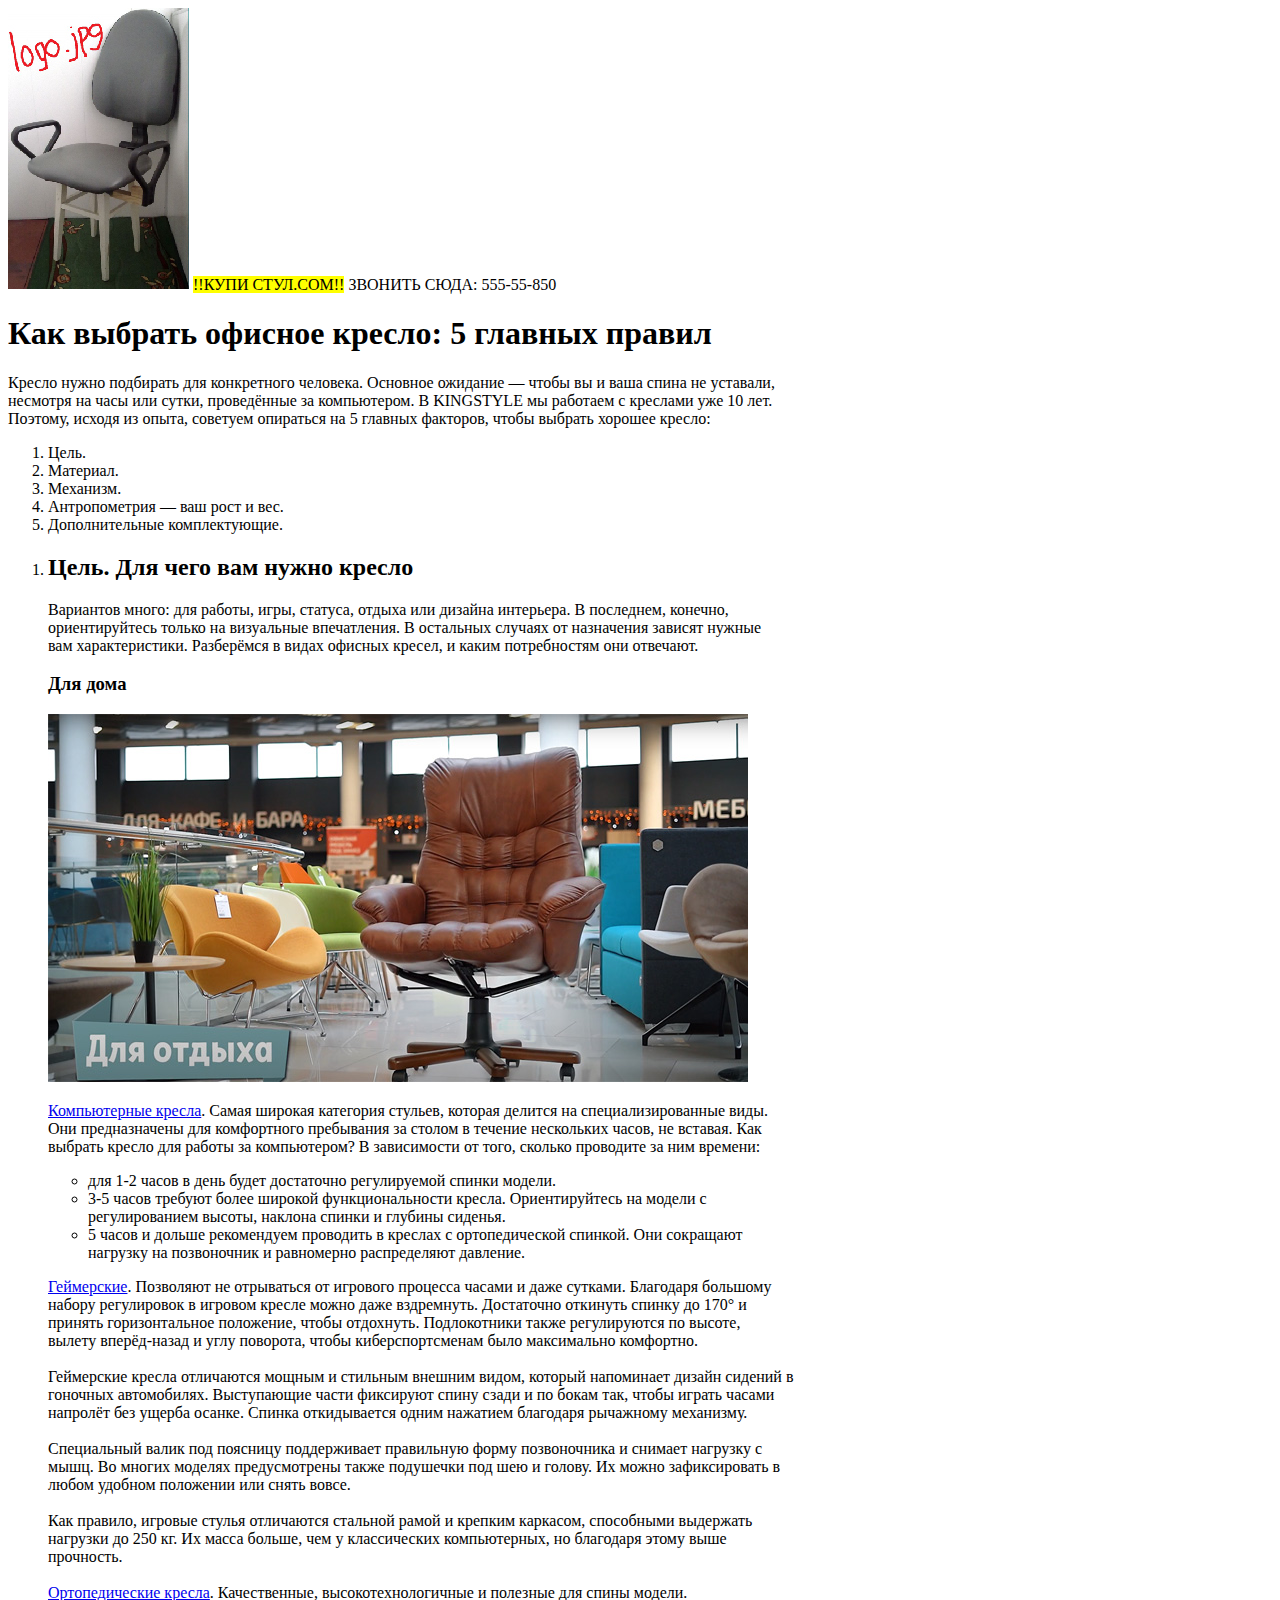
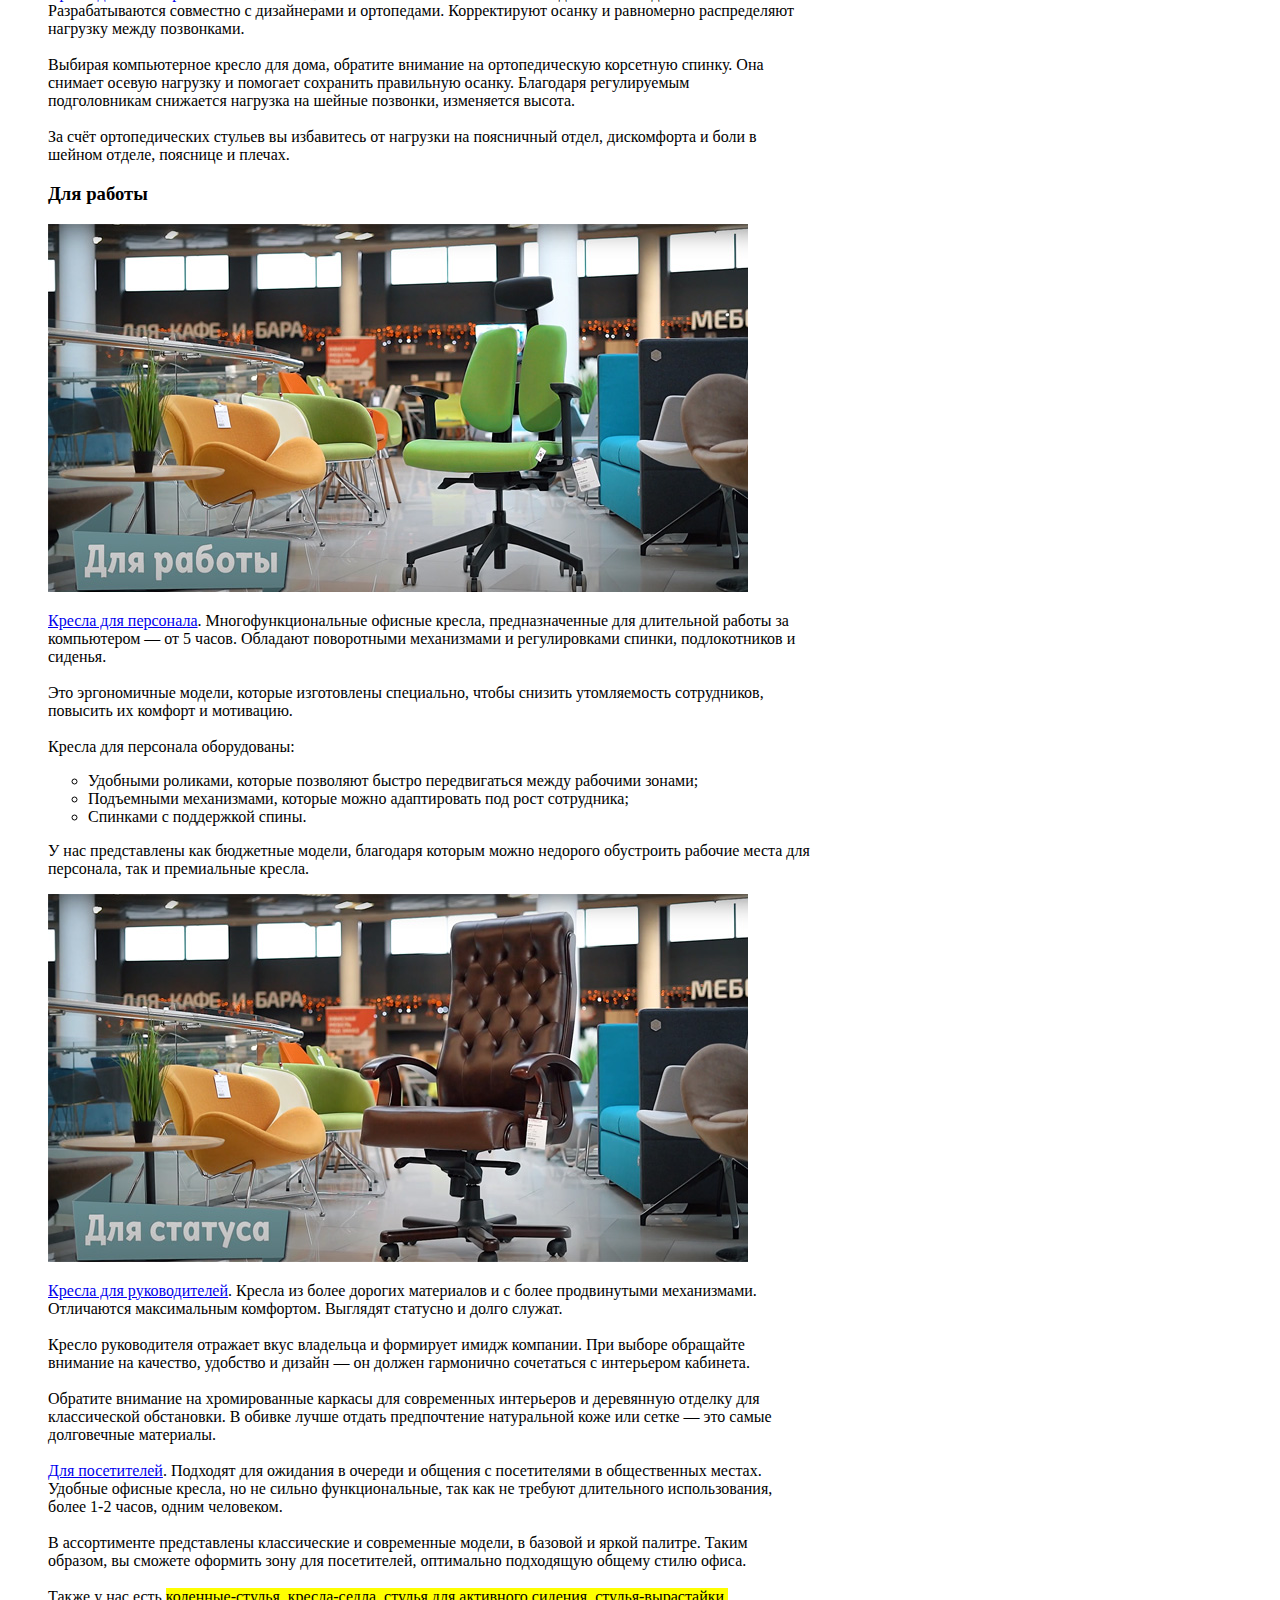
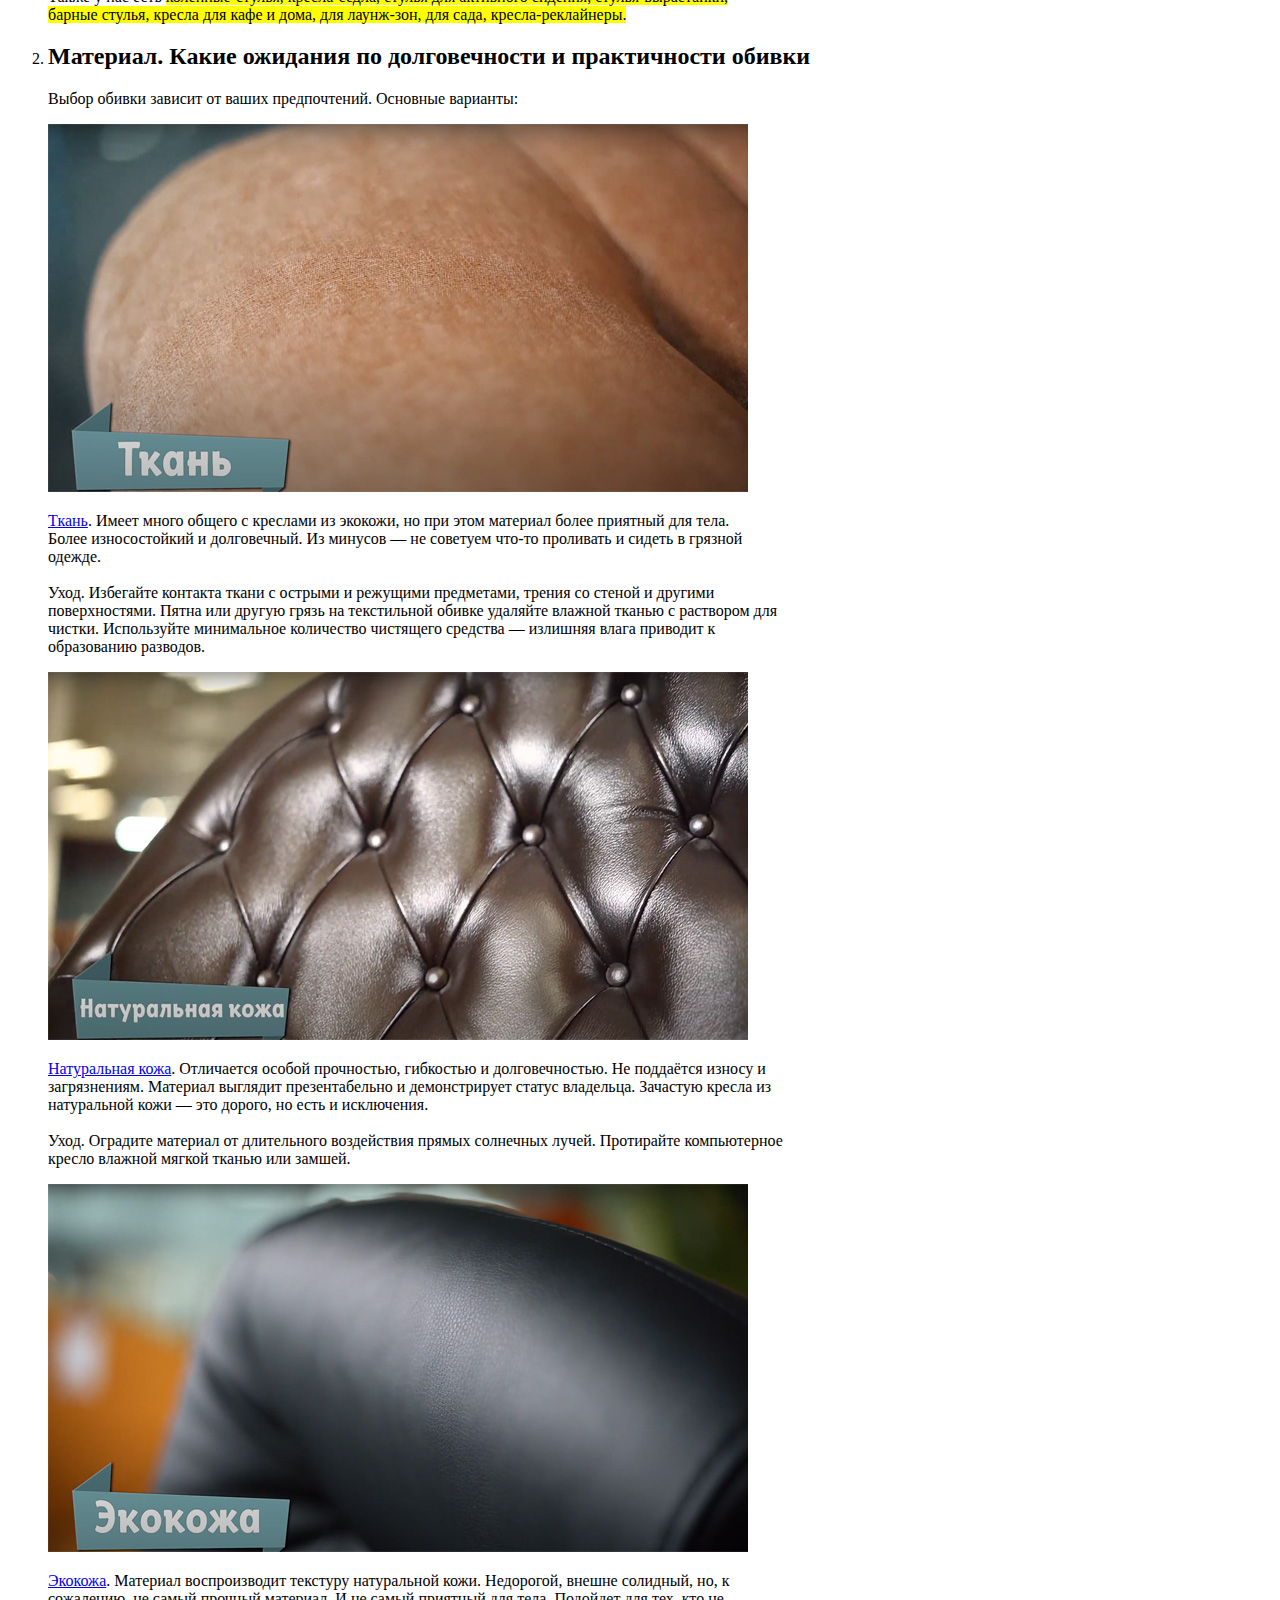
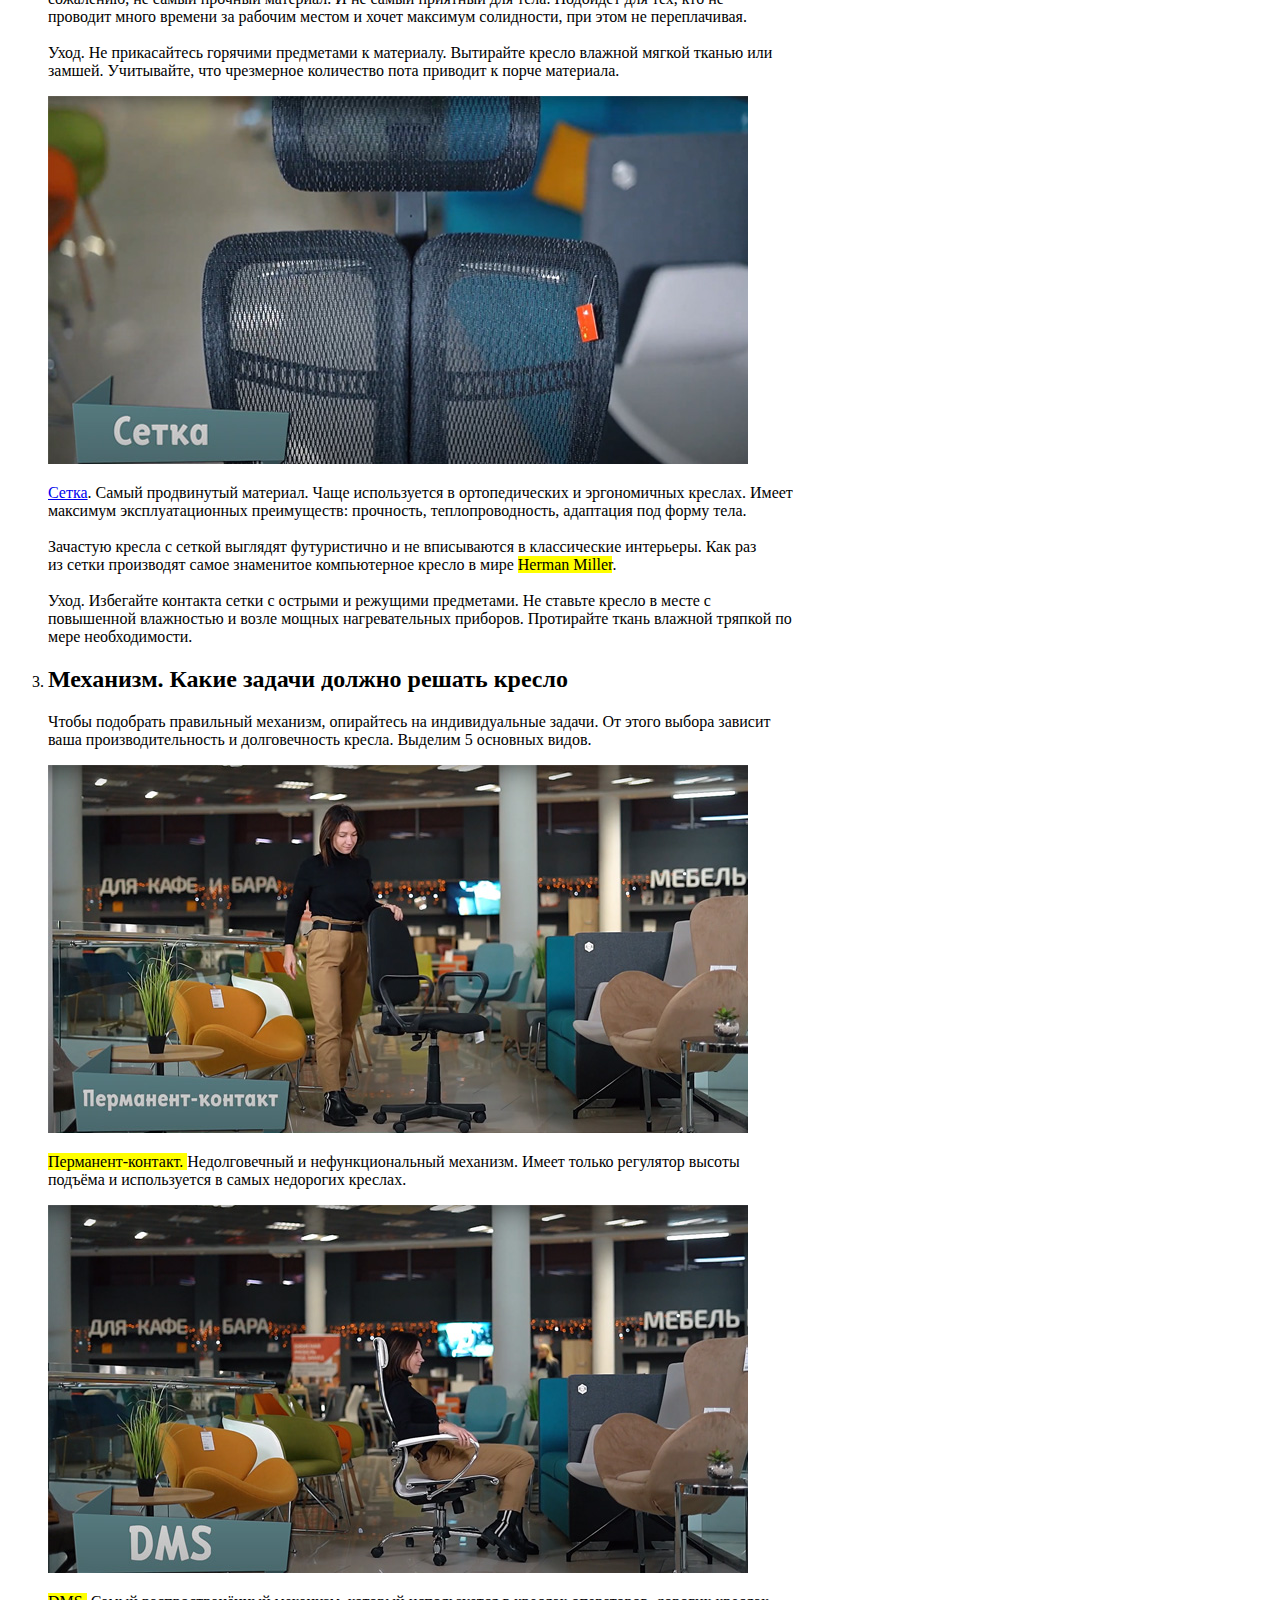
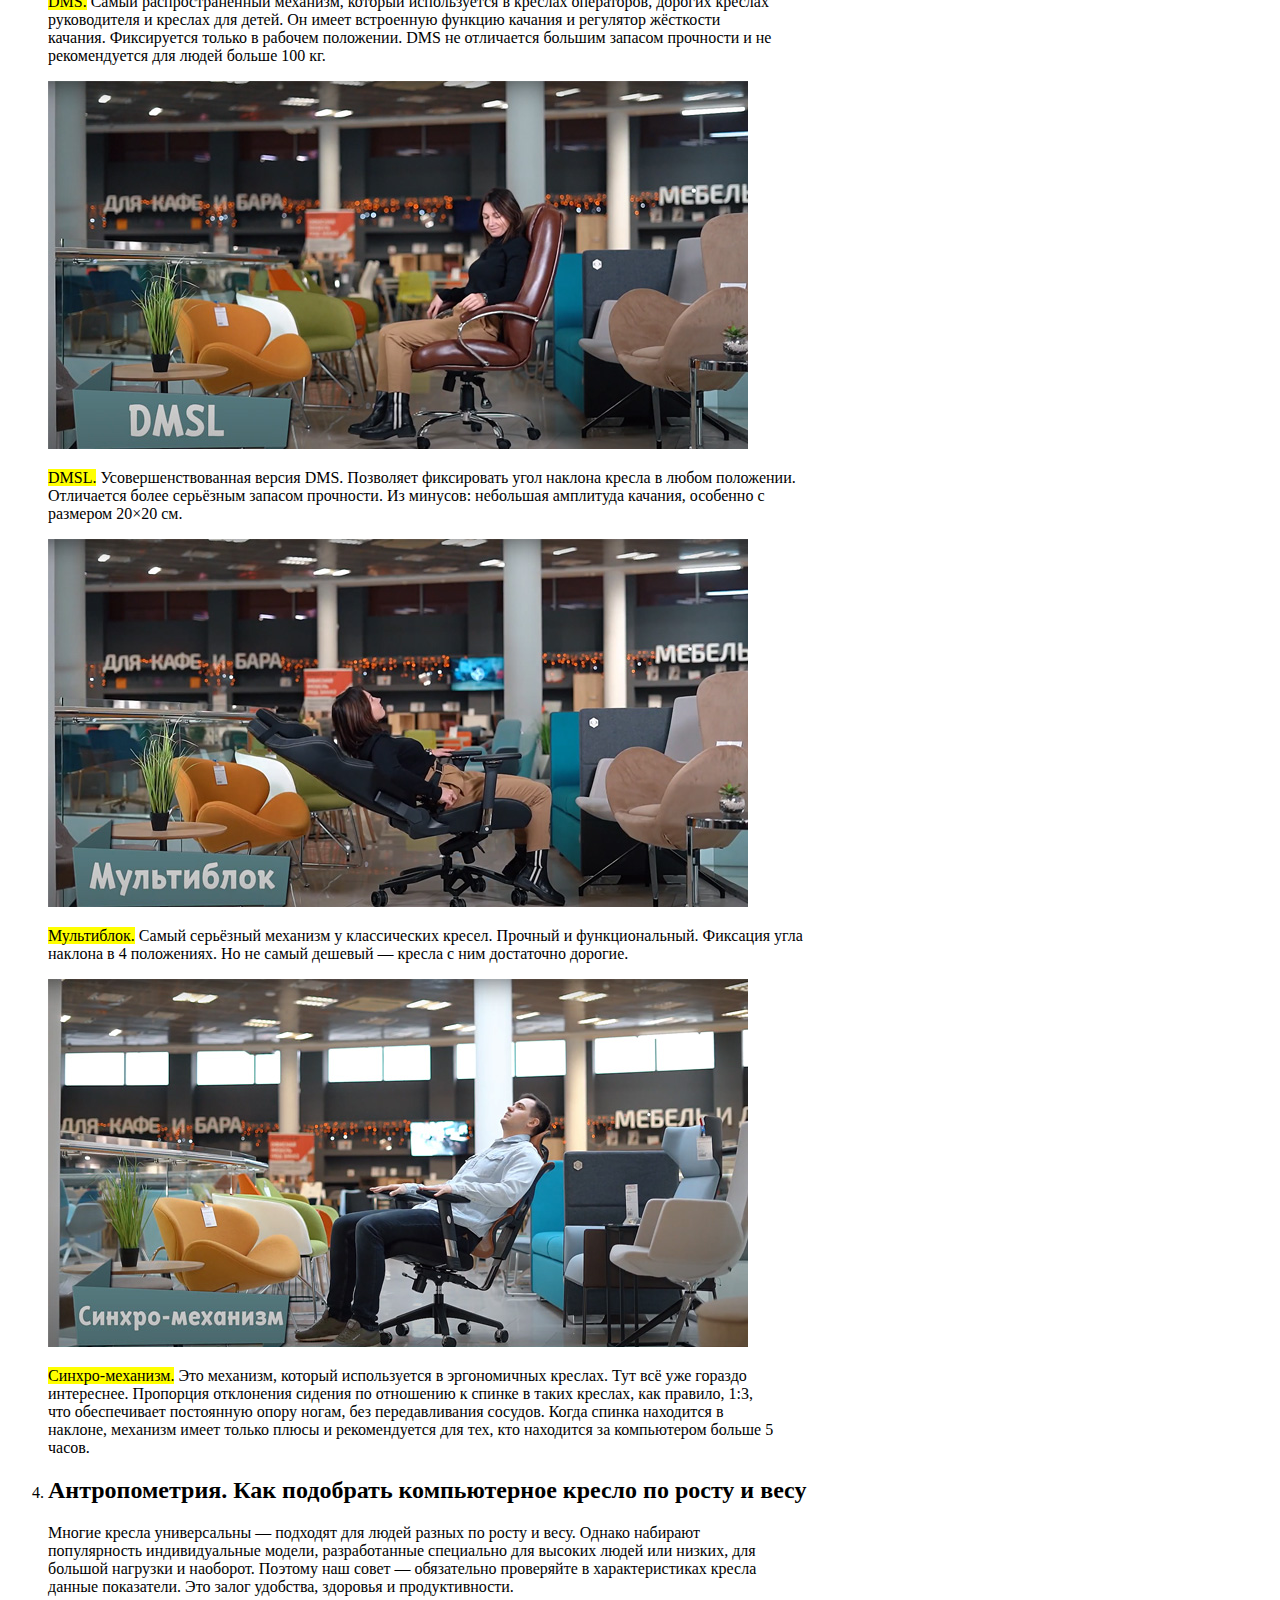
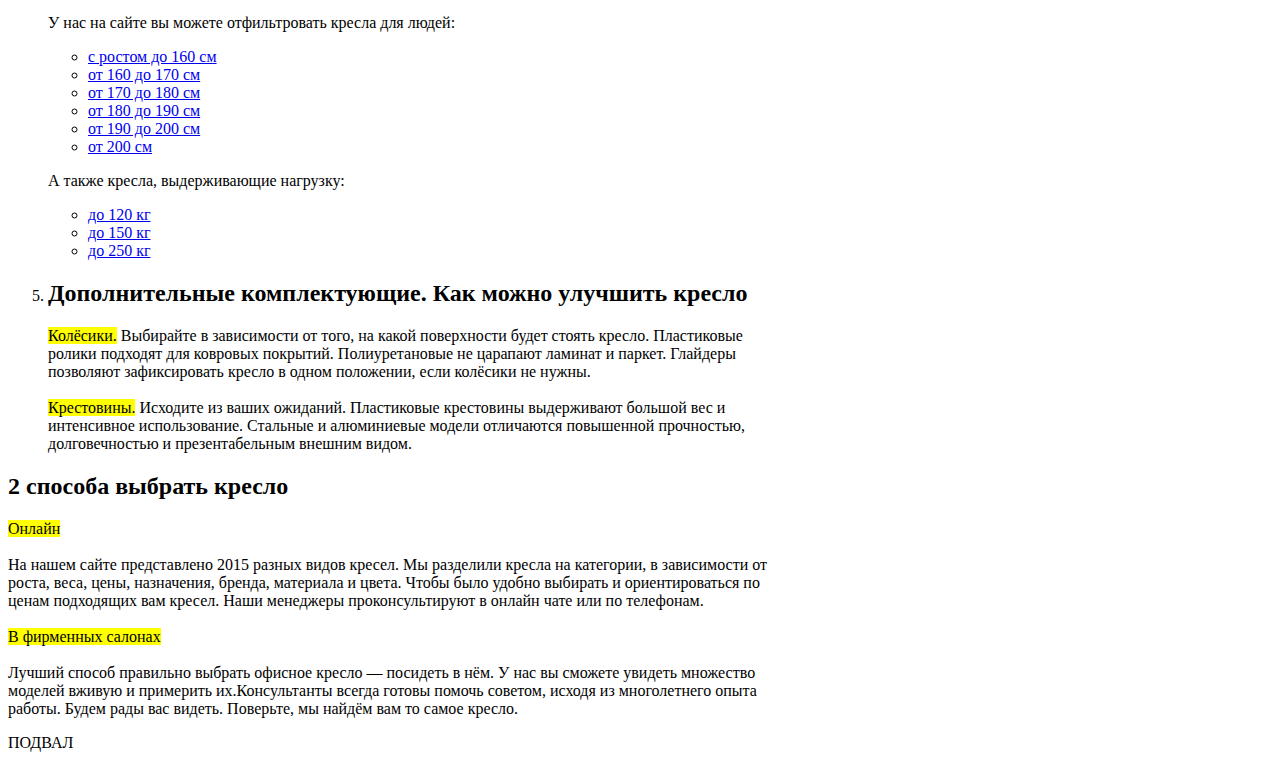
<file: Lesson_2/index.html>
<!DOCTYPE html>
<html lang="ru">

<head>
	<meta charset="UTF-8">
	<meta http-equiv="X-UA-Compatible" content="IE=edge">
	<meta name="viewport" content="width=device-width, initial-scale=1.0">
	<title>Document</title>
</head>

<body>
	<header>
		<div>
			<img src="img/logo.jpg" alt="">
			<mark>!!КУПИ СТУЛ.COM!!</mark>
			<span>ЗВОНИТЬ СЮДА: 555-55-850</span>
		</div>
	</header>
	<main>
		<div>
			<h1>
				Как выбрать офисное кресло: 5 главных правил
			</h1>
			<div>
				<p>
					Кресло нужно подбирать для конкретного человека. Основное ожидание — чтобы вы и ваша спина не уставали,
					<br>
					несмотря на часы или сутки, проведённые за компьютером. В KINGSTYLE мы работаем с креслами уже 10 лет.
					<br>
					Поэтому, исходя из опыта, советуем опираться на 5 главных факторов, чтобы выбрать хорошее кресло:
				</p>
				<ol>
					<li>Цель.</li>
					<li>Материал.</li>
					<li>Механизм.</li>
					<li>Антропометрия — ваш рост и вес.</li>
					<li>Дополнительные комплектующие.</li>
				</ol>
			</div>
			<div>
				<ol>
					<li>
						<h2>Цель. Для чего вам нужно кресло</h2>
						<p>
							Вариантов много: для работы, игры, статуса, отдыха или дизайна интерьера. В последнем, конечно,<br>

							ориентируйтесь только на визуальные впечатления. В остальных случаях от назначения зависят нужные
							<br>
							вам характеристики. Разберёмся в видах офисных кресел, и каким потребностям они отвечают.
						</p>
						<h3>Для дома</h3>
						<img src="img/relax.jpg" alt="">
						<p>
							<a target="_blank" href="#kompkreslo">Компьютерные кресла</a>.
							Самая широкая категория стульев, которая делится на специализированные
							виды.<br>
							Они предназначены для комфортного пребывания за столом в течение нескольких часов, не вставая.
							Как<br>
							выбрать кресло для работы за компьютером? В зависимости от того, сколько проводите за ним времени:
						</p>
						<ul>
							<li>для 1-2 часов в день будет достаточно регулируемой спинки модели.</li>
							<li>3-5 часов требуют более широкой функциональности кресла. Ориентируйтесь на модели с<br>
								регулированием высоты, наклона спинки и глубины сиденья.</li>
							<li>5 часов и дольше рекомендуем проводить в креслах с ортопедической спинкой. Они сокращают<br>
								нагрузку на позвоночник и равномерно распределяют давление.</li>
						</ul>
						<p>
							<a target="_blank" href="#game">Геймерские</a>. Позволяют не отрываться от игрового процесса
							часами и даже сутками. Благодаря
							большому<br>
							набору регулировок в игровом кресле можно даже вздремнуть. Достаточно откинуть спинку до 170° и<br>
							принять горизонтальное положение, чтобы отдохнуть. Подлокотники также регулируются по высоте,<br>
							вылету вперёд-назад и углу поворота, чтобы киберспортсменам было максимально комфортно.<br><br>

							Геймерские кресла отличаются мощным и стильным внешним видом, который напоминает дизайн сидений
							в<br>
							гоночных автомобилях. Выступающие части фиксируют спину сзади и по бокам так, чтобы играть
							часами<br>
							напролёт без ущерба осанке. Спинка откидывается одним нажатием благодаря рычажному
							механизму.<br><br>

							Специальный валик под поясницу поддерживает правильную форму позвоночника и снимает нагрузку с<br>
							мышц. Во многих моделях предусмотрены также подушечки под шею и голову. Их можно зафиксировать
							в<br>
							любом удобном положении или снять вовсе.<br><br>

							Как правило, игровые стулья отличаются стальной рамой и крепким каркасом, способными выдержать<br>
							нагрузки до 250 кг. Их масса больше, чем у классических компьютерных, но благодаря этому выше<br>
							прочность.<br><br>

							<a target="_blank" href="#ortoped">Ортопедические кресла</a>. Качественные, высокотехнологичные и
							полезные для спины модели.<br>
							Разрабатываются совместно с дизайнерами и ортопедами. Корректируют осанку и равномерно
							распределяют<br>
							нагрузку между позвонками.<br><br>

							Выбирая компьютерное кресло для дома, обратите внимание на ортопедическую корсетную спинку. Она<br>
							снимает осевую нагрузку и помогает сохранить правильную осанку. Благодаря регулируемым<br>
							подголовникам снижается нагрузка на шейные позвонки, изменяется высота.<br><br>

							За счёт ортопедических стульев вы избавитесь от нагрузки на поясничный отдел, дискомфорта и боли
							в<br>
							шейном отделе, пояснице и плечах.
						</p>
						<h3>Для работы</h3>
						<img src="img/work.jpg" alt="">
						<p>
							<a target="_blank" href="#personal">Кресла для персонала</a>. Многофункциональные офисные кресла,
							предназначенные для длительной работы
							за<br>
							компьютером — от 5 часов. Обладают поворотными механизмами и регулировками спинки, подлокотников
							и<br>
							сиденья.<br><br>

							Это эргономичные модели, которые изготовлены специально, чтобы снизить утомляемость
							сотрудников,<br>
							повысить их комфорт и мотивацию.<br><br>

							Кресла для персонала оборудованы:
						</p>
						<ul>
							<li>Удобными роликами, которые позволяют быстро передвигаться между рабочими зонами;</li>
							<li>Подъемными механизмами, которые можно адаптировать под рост сотрудника;</li>
							<li>Спинками с поддержкой спины.</li>
						</ul>
						<p>
							У нас представлены как бюджетные модели, благодаря которым можно недорого обустроить рабочие места
							для<br>
							персонала, так и премиальные кресла.
						</p>
						<img src="img/boss.jpg" alt="">
						<p>
							<a target="_blank" href="#boss">Кресла для руководителей</a>. Кресла из более дорогих материалов и
							с более
							продвинутыми механизмами.<br>
							Отличаются максимальным комфортом. Выглядят статусно и долго служат.<br><br>

							Кресло руководителя отражает вкус владельца и формирует имидж компании. При выборе обращайте<br>
							внимание на качество, удобство и дизайн — он должен гармонично сочетаться с интерьером
							кабинета.<br><br>

							Обратите внимание на хромированные каркасы для современных интерьеров и деревянную отделку для<br>
							классической обстановки. В обивке лучше отдать предпочтение натуральной коже или сетке — это
							самые<br>
							долговечные материалы.<br><br>

							<a href="#guess">Для посетителей</a>. Подходят для ожидания в очереди и общения с посетителями в
							общественных
							местах.<br>
							Удобные офисные кресла, но не сильно функциональные, так как не требуют длительного
							использования,<br>
							более 1-2 часов, одним человеком.<br><br>

							В ассортименте представлены классические и современные модели, в базовой и яркой палитре. Таким<br>
							образом, вы сможете оформить зону для посетителей, оптимально подходящую общему стилю
							офиса.<br><br>

							Также у нас есть
							<mark>коленные-стулья, кресла-седла, стулья для активного сидения,
								стулья-вырастайки,<br>
								барные стулья, кресла для кафе и дома, для лаунж-зон, для сада, кресла-реклайнеры.
							</mark>
						</p>
					</li>
					<li>
						<h2>Материал. Какие ожидания по долговечности и практичности обивки</h2>
						<p>
							Выбор обивки зависит от ваших предпочтений. Основные варианты:
						</p>
						<img src="img/tkan.jpg" alt="">
						<p>
							<a target="_blank" href="#tkan">Ткань</a>. Имеет много общего с креслами из экокожи, но при
							этом материал более приятный для тела.<br>
							Более износостойкий и долговечный. Из минусов — не советуем что-то проливать и сидеть в грязной<br>
							одежде.<br><br>

							Уход. Избегайте контакта ткани с острыми и режущими предметами, трения со стеной и другими<br>
							поверхностями. Пятна или другую грязь на текстильной обивке удаляйте влажной тканью с раствором
							для<br>
							чистки. Используйте минимальное количество чистящего средства — излишняя влага приводит к<br>
							образованию разводов.
						</p>
						<img src="img/leather.jpg" alt="">
						<p>
							<a target="_blank" href="#leather">Натуральная кожа</a>. Отличается особой прочностью, гибкостью и
							долговечностью. Не поддаётся износу и<br>
							загрязнениям. Материал выглядит презентабельно и демонстрирует статус владельца. Зачастую кресла
							из<br>
							натуральной кожи — это дорого, но есть и исключения.<br><br>

							Уход. Оградите материал от длительного воздействия прямых солнечных лучей. Протирайте
							компьютерное<br>
							кресло влажной мягкой тканью или замшей.
						</p>
						<img src="img/ecoleater.jpg" alt="">
						<p>
							<a target="_blank" href="#ecoleather">Экокожа</a>. Материал воспроизводит текстуру натуральной
							кожи. Недорогой, внешне солидный, но, к<br>
							сожалению, не самый прочный материал. И не самый приятный для тела. Подойдет для тех, кто не<br>
							проводит много времени за рабочим местом и хочет максимум солидности, при этом не
							переплачивая.<br><br>

							Уход. Не прикасайтесь горячими предметами к материалу. Вытирайте кресло влажной мягкой тканью
							или<br>
							замшей. Учитывайте, что чрезмерное количество пота приводит к порче материала.
						</p>
						<img src="img/setka.jpg" alt="">
						<p>
							<a target="_blank" href="#setka">Сетка</a>. Самый продвинутый материал. Чаще используется в
							ортопедических и эргономичных креслах. Имеет<br>
							максимум эксплуатационных преимуществ: прочность, теплопроводность, адаптация под форму
							тела.<br><br>

							Зачастую кресла с сеткой выглядят футуристично и не вписываются в классические интерьеры. Как
							раз<br>
							из сетки производят самое знаменитое компьютерное кресло в мире <mark>Herman Miller</mark>.<br><br>

							Уход. Избегайте контакта сетки с острыми и режущими предметами. Не ставьте кресло в месте с<br>
							повышенной влажностью и возле мощных нагревательных приборов. Протирайте ткань влажной тряпкой
							по<br>
							мере необходимости.
						</p>
					</li>
					<li>
						<h2>Механизм. Какие задачи должно решать кресло</h2>
						<p>
							Чтобы подобрать правильный механизм, опирайтесь на индивидуальные задачи. От этого выбора
							зависит<br>
							ваша производительность и долговечность кресла. Выделим 5 основных видов.
						</p>
						<img src="img/kontakt.jpg" alt="">
						<p>
							<mark>Перманент-контакт. </mark>Недолговечный и нефункциональный механизм. Имеет только
							регулятор высоты<br>
							подъёма и используется в самых недорогих креслах.
						</p>
						<img src="img/dms.jpg" alt="">
						<p>
							<mark>DMS.</mark> Самый распространённый механизм, который используется в креслах операторов,
							дорогих креслах<br>
							руководителя и креслах для детей. Он имеет встроенную функцию качания и регулятор жёсткости<br>
							качания. Фиксируется только в рабочем положении. DMS не отличается большим запасом прочности и
							не<br>
							рекомендуется для людей больше 100 кг.
						</p>
						<img src="img/dmsl.jpg" alt="">
						<p>
							<mark>DMSL.</mark> Усовершенствованная версия DMS. Позволяет фиксировать угол наклона кресла в
							любом положении.<br>
							Отличается более серьёзным запасом прочности. Из минусов: небольшая амплитуда качания, особенно
							с<br>
							размером 20×20 см.
						</p>
						<img src="img/multiblock.jpg" alt="">
						<p>
							<mark>Мультиблок.</mark> Самый серьёзный механизм у классических кресел. Прочный и функциональный.
							Фиксация угла<br>
							наклона в 4 положениях. Но не самый дешевый — кресла с ним достаточно дорогие.
						</p>
						<img src="img/sinhro.jpg" alt="">
						<p>
							<mark>Синхро-механизм.</mark> Это механизм, который используется в эргономичных креслах. Тут всё
							уже гораздо<br>
							интереснее. Пропорция отклонения сидения по отношению к спинке в таких креслах, как правило,
							1:3,<br>
							что обеспечивает постоянную опору ногам, без передавливания сосудов. Когда спинка находится в<br>
							наклоне, механизм имеет только плюсы и рекомендуется для тех, кто находится за компьютером больше
							5<br>
							часов.
						</p>
					</li>
					<li>
						<h2>Антропометрия. Как подобрать компьютерное кресло по росту и весу</h2>
						<p>
							Многие кресла универсальны — подходят для людей разных по росту и весу. Однако набирают<br>
							популярность индивидуальные модели, разработанные специально для высоких людей или низких, для<br>
							большой нагрузки и наоборот. Поэтому наш совет — обязательно проверяйте в характеристиках
							кресла<br>
							данные показатели. Это залог удобства, здоровья и продуктивности.<br><br>

							У нас на сайте вы можете отфильтровать кресла для людей:
						</p>
						<ul>
							<li>
								<a target="_blank" href="#160">с ростом до 160 см</a>
							</li>
							<li>
								<a target="_blank" href="#160_170">от 160 до 170 см</a>
							</li>
							<li>
								<a target="_blank" href="#170_180">от 170 до 180 см</a>
							</li>
							<li>
								<a target="_blank" href="#180_190">от 180 до 190 см</a>
							</li>
							<li>
								<a target="_blank" href="#190_200">от 190 до 200 см</a>
							</li>
							<li>
								<a target="_blank" href="#200">от 200 см</a>
							</li>
						</ul>
						<p>
							А также кресла, выдерживающие нагрузку:
						</p>
						<ul>
							<li>
								<a target="_blank" href="#120">до 120 кг</a>
							</li>
							<li>
								<a target="_blank" href="#150">до 150 кг</a>
							</li>
							<li>
								<a target="_blank" href="#250">до 250 кг</a>
							</li>
						</ul>
					</li>
					<li>
						<h2>Дополнительные комплектующие. Как можно улучшить кресло</h2>
						<p>
							<mark>Колёсики.</mark> Выбирайте в зависимости от того, на какой поверхности будет стоять кресло.
							Пластиковые<br>
							ролики подходят для ковровых покрытий. Полиуретановые не царапают ламинат и паркет. Глайдеры<br>
							позволяют зафиксировать кресло в одном положении, если колёсики не нужны.<br><br>

							<mark>Крестовины.</mark> Исходите из ваших ожиданий. Пластиковые крестовины выдерживают большой вес
							и<br>
							интенсивное использование. Стальные и алюминиевые модели отличаются повышенной прочностью,<br>
							долговечностью и презентабельным внешним видом.
						</p>
					</li>
				</ol>
			</div>
			<div>
				<h2>2 способа выбрать кресло</h2>
				<p>
					<mark>Онлайн</mark><br><br>

					На нашем сайте представлено 2015 разных видов кресел. Мы разделили кресла на категории, в зависимости
					от<br>
					роста, веса, цены, назначения, бренда, материала и цвета. Чтобы было удобно выбирать и ориентироваться
					по<br>
					ценам подходящих вам кресел. Наши менеджеры проконсультируют в онлайн чате или по телефонам.<br><br>

					<mark>В фирменных салонах</mark><br><br>

					Лучший способ правильно выбрать офисное кресло — посидеть в нём. У нас вы сможете увидеть
					множество<br>
					моделей вживую и примерить их.Консультанты всегда готовы помочь советом, исходя из многолетнего
					опыта<br>
					работы. Будем рады вас видеть. Поверьте, мы найдём вам то самое кресло.
				</p>
			</div>
		</div>
	</main>
	<footer>
		<div>
			<p>
				ПОДВАЛ
			</p>
		</div>
	</footer>
</body>

</html>
</file>
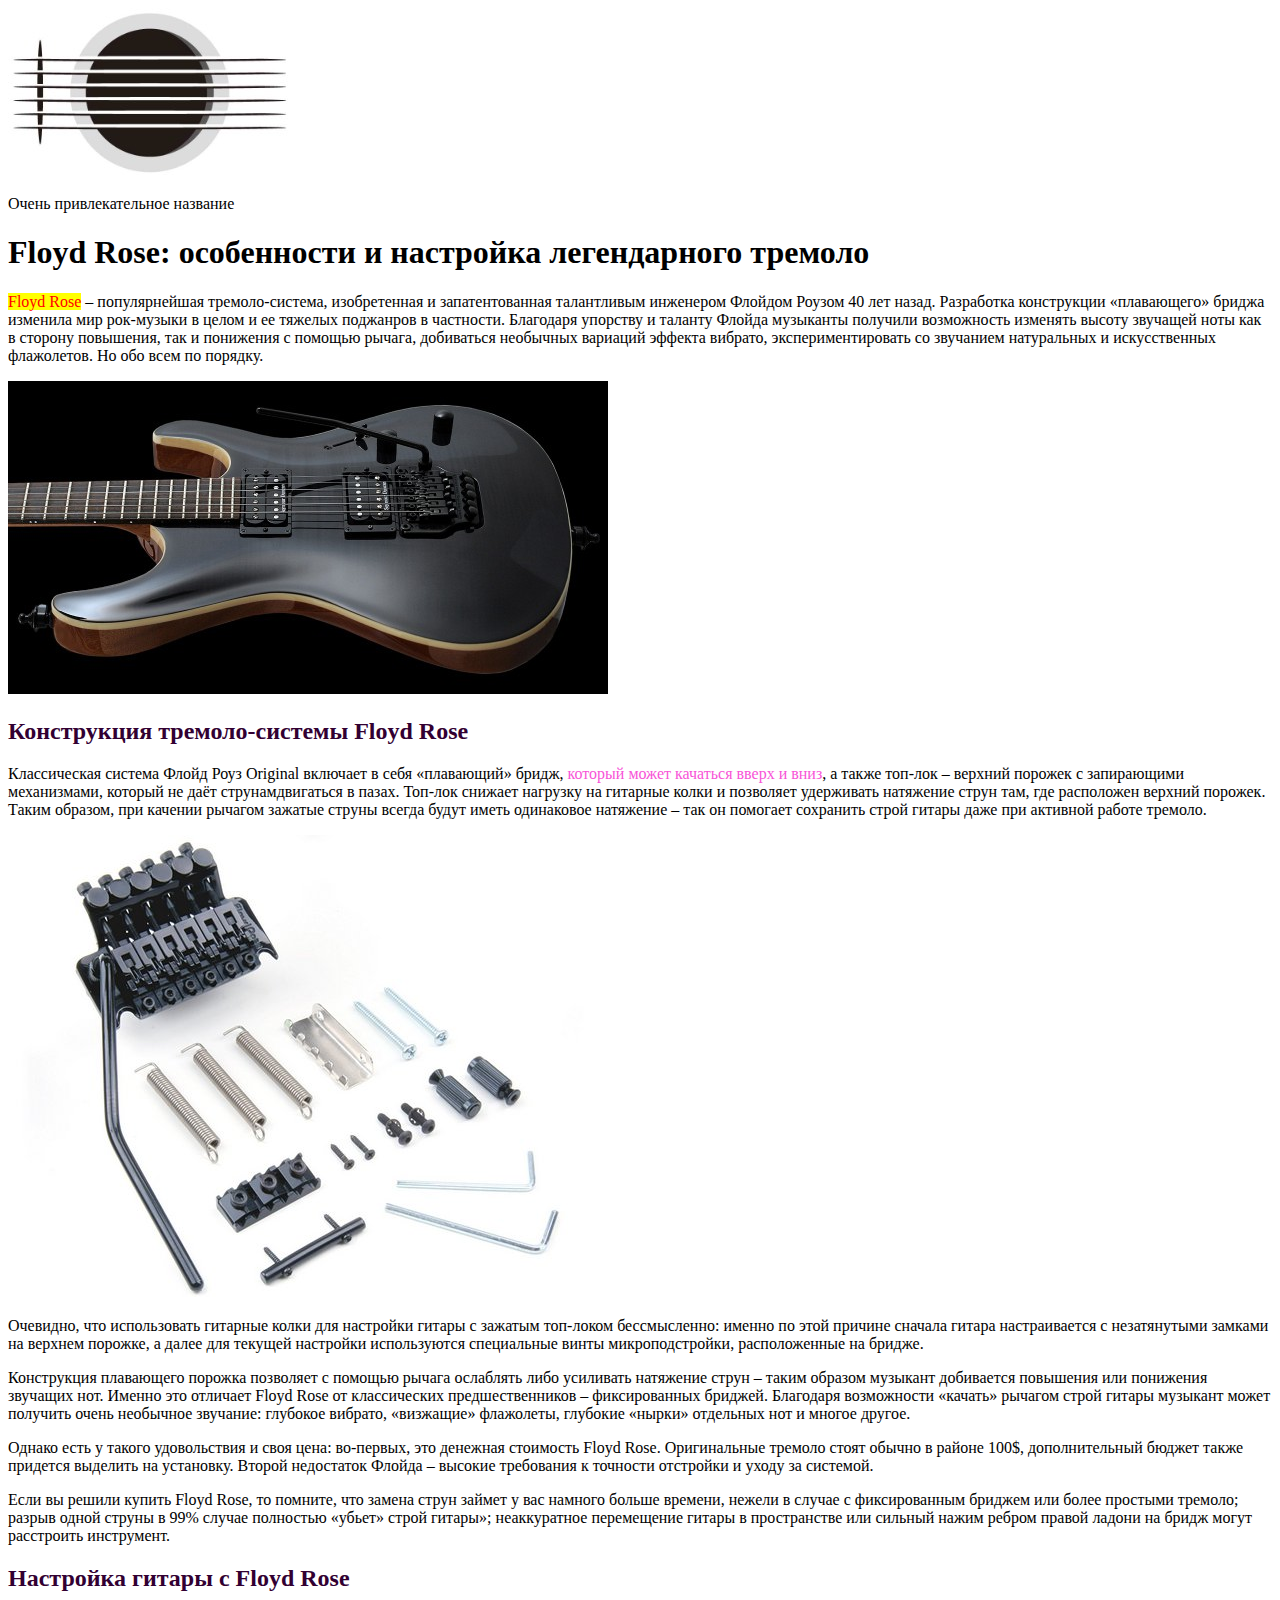
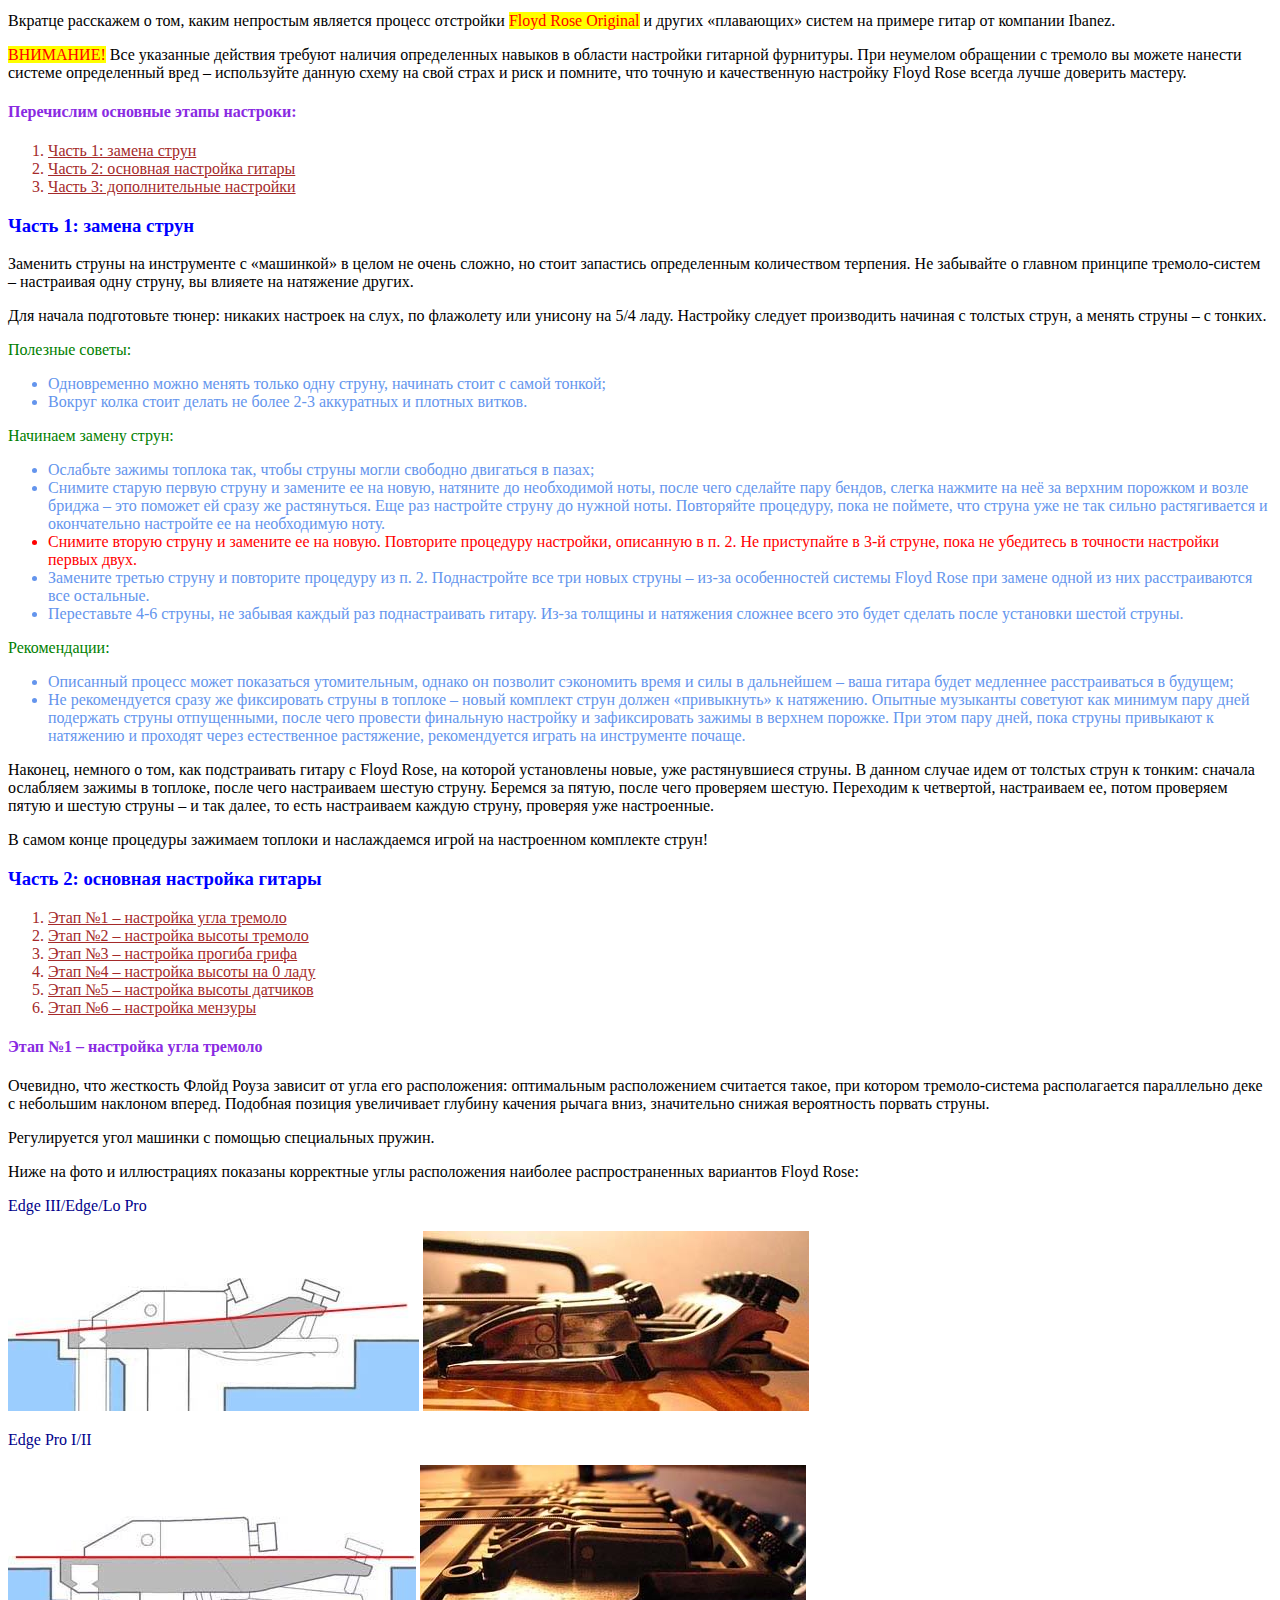
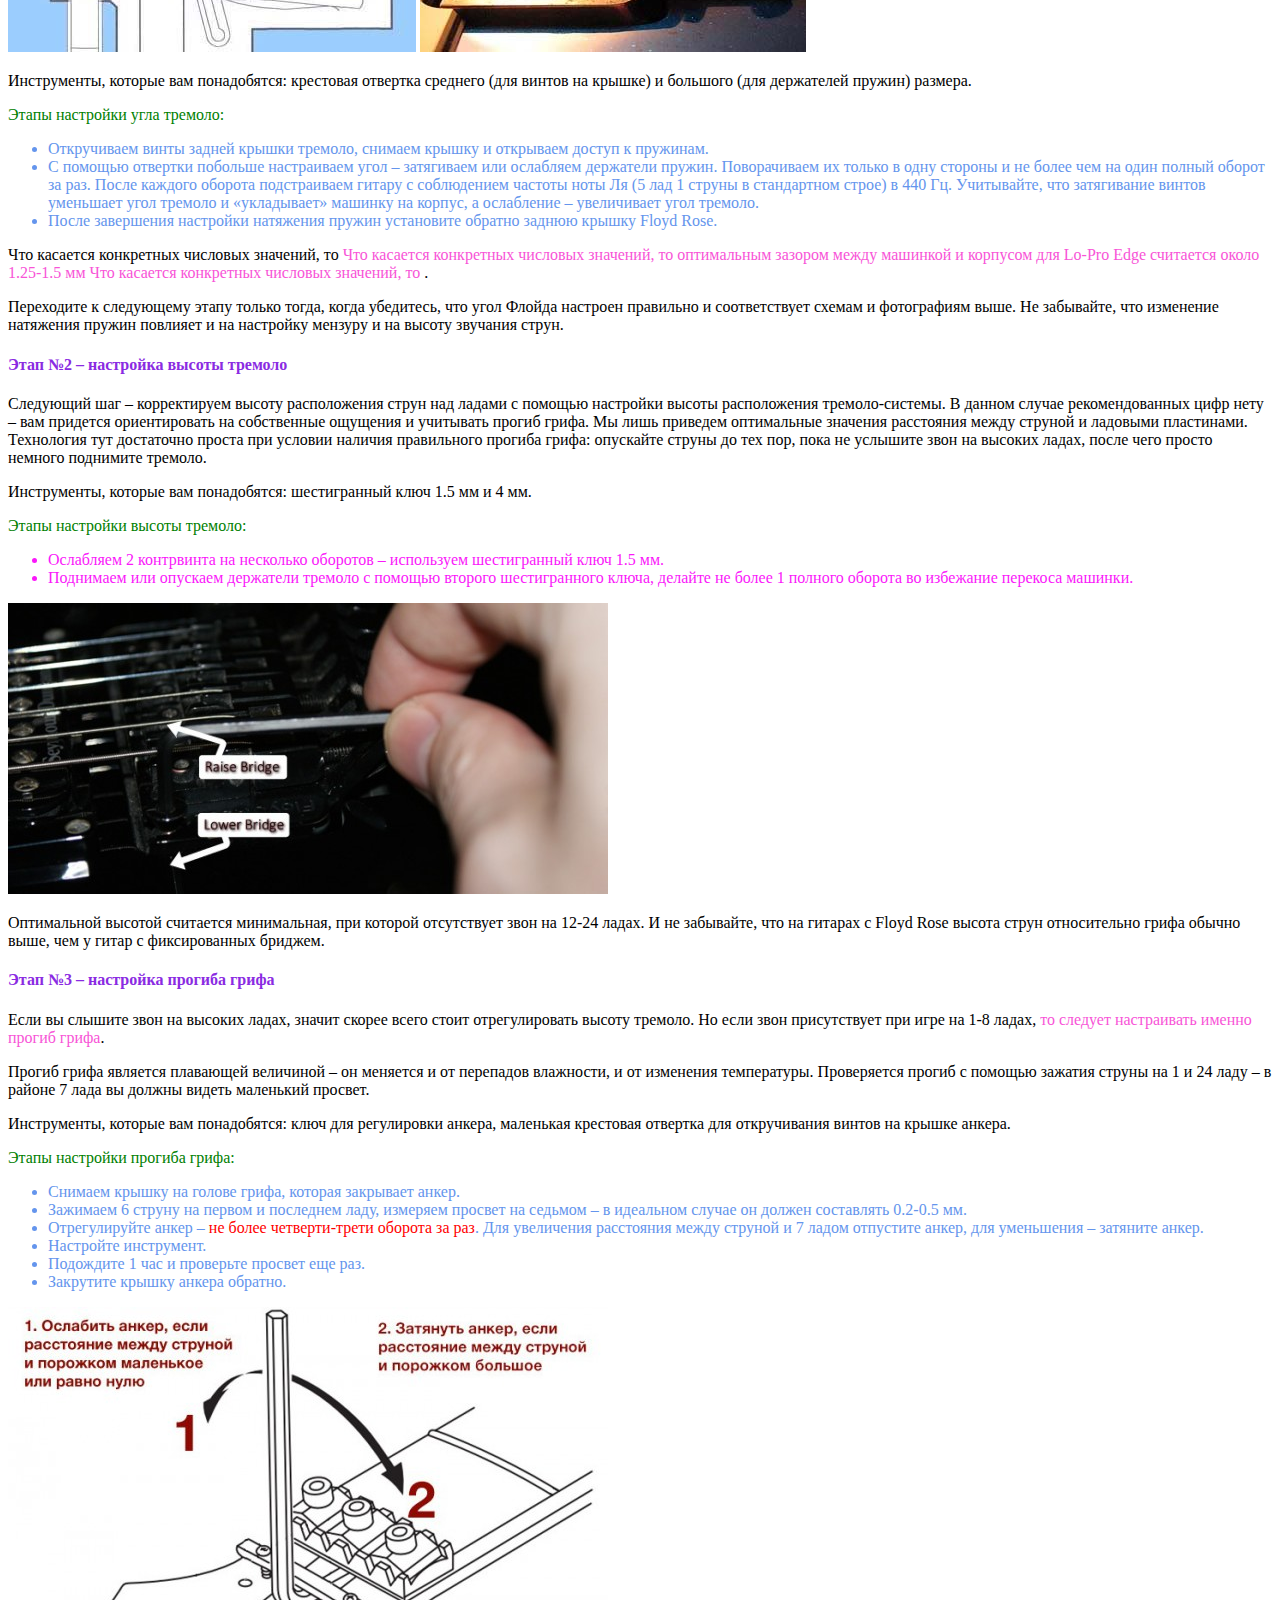
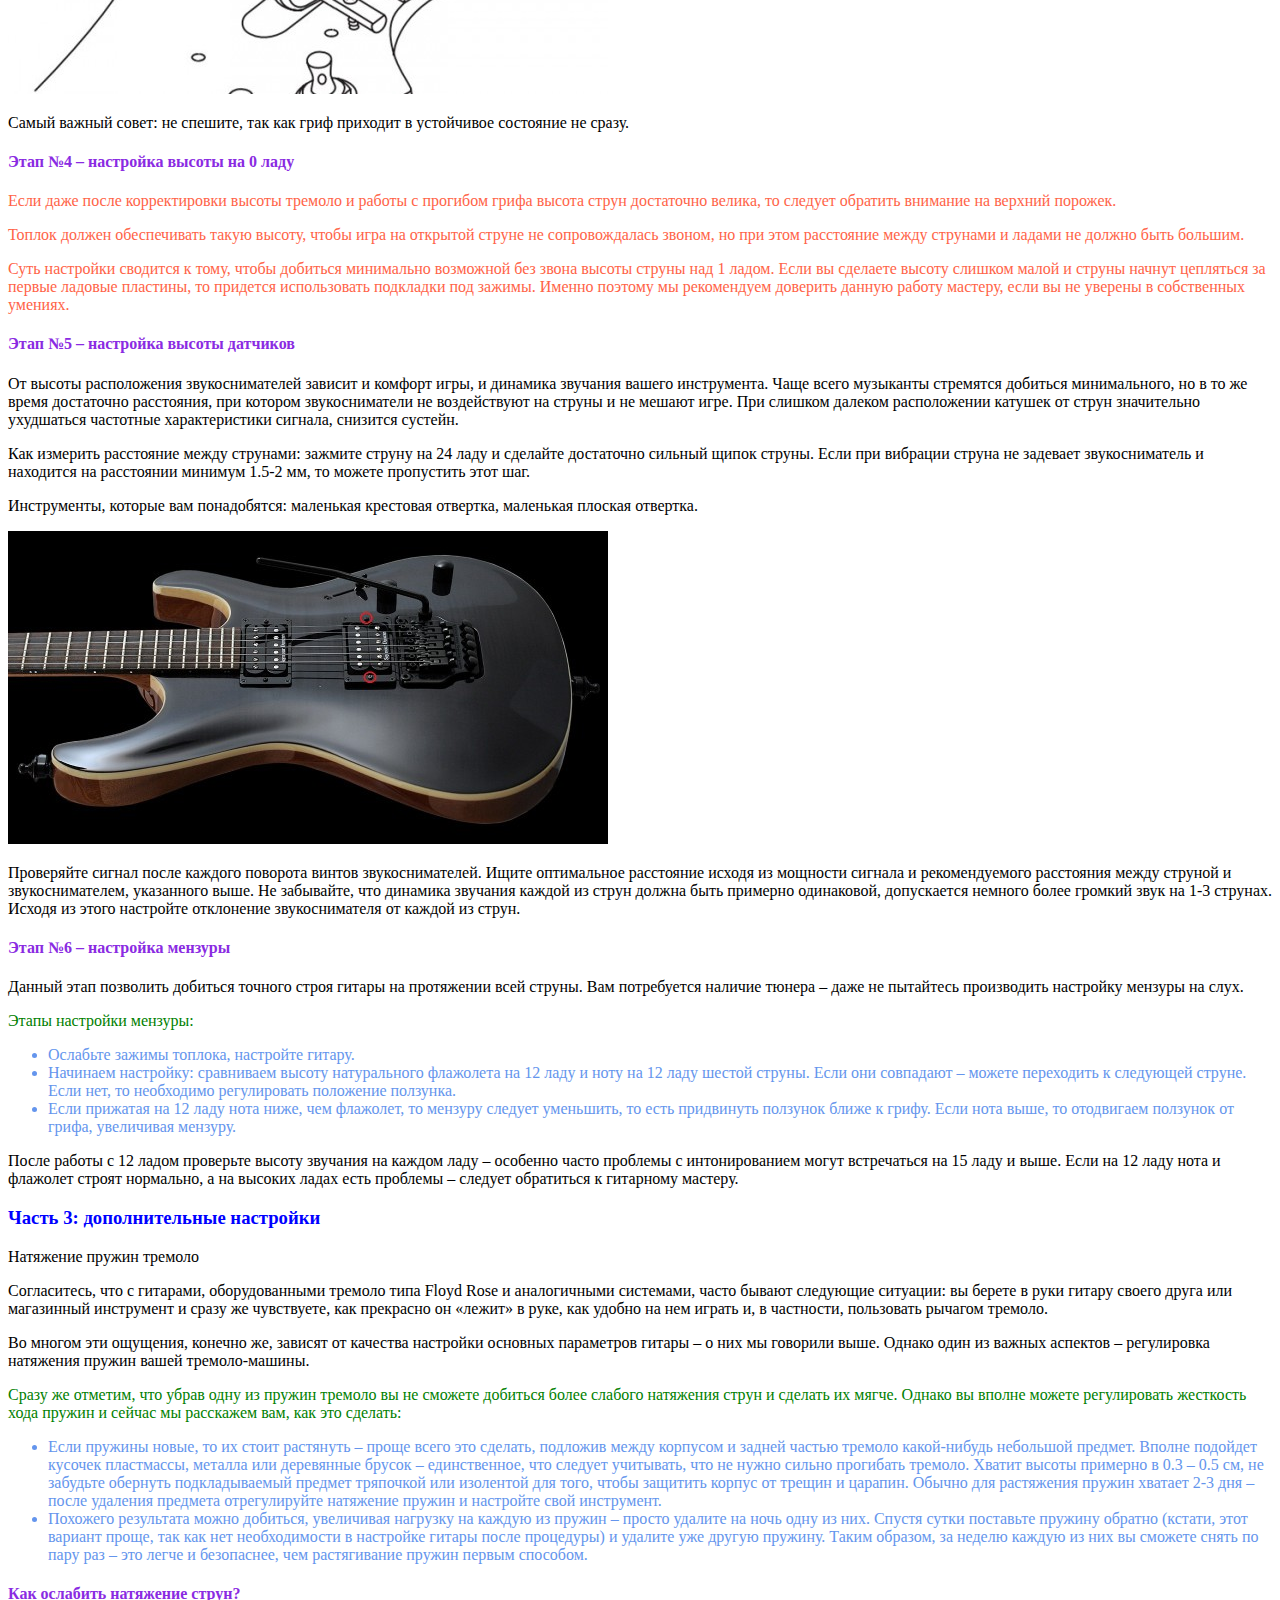
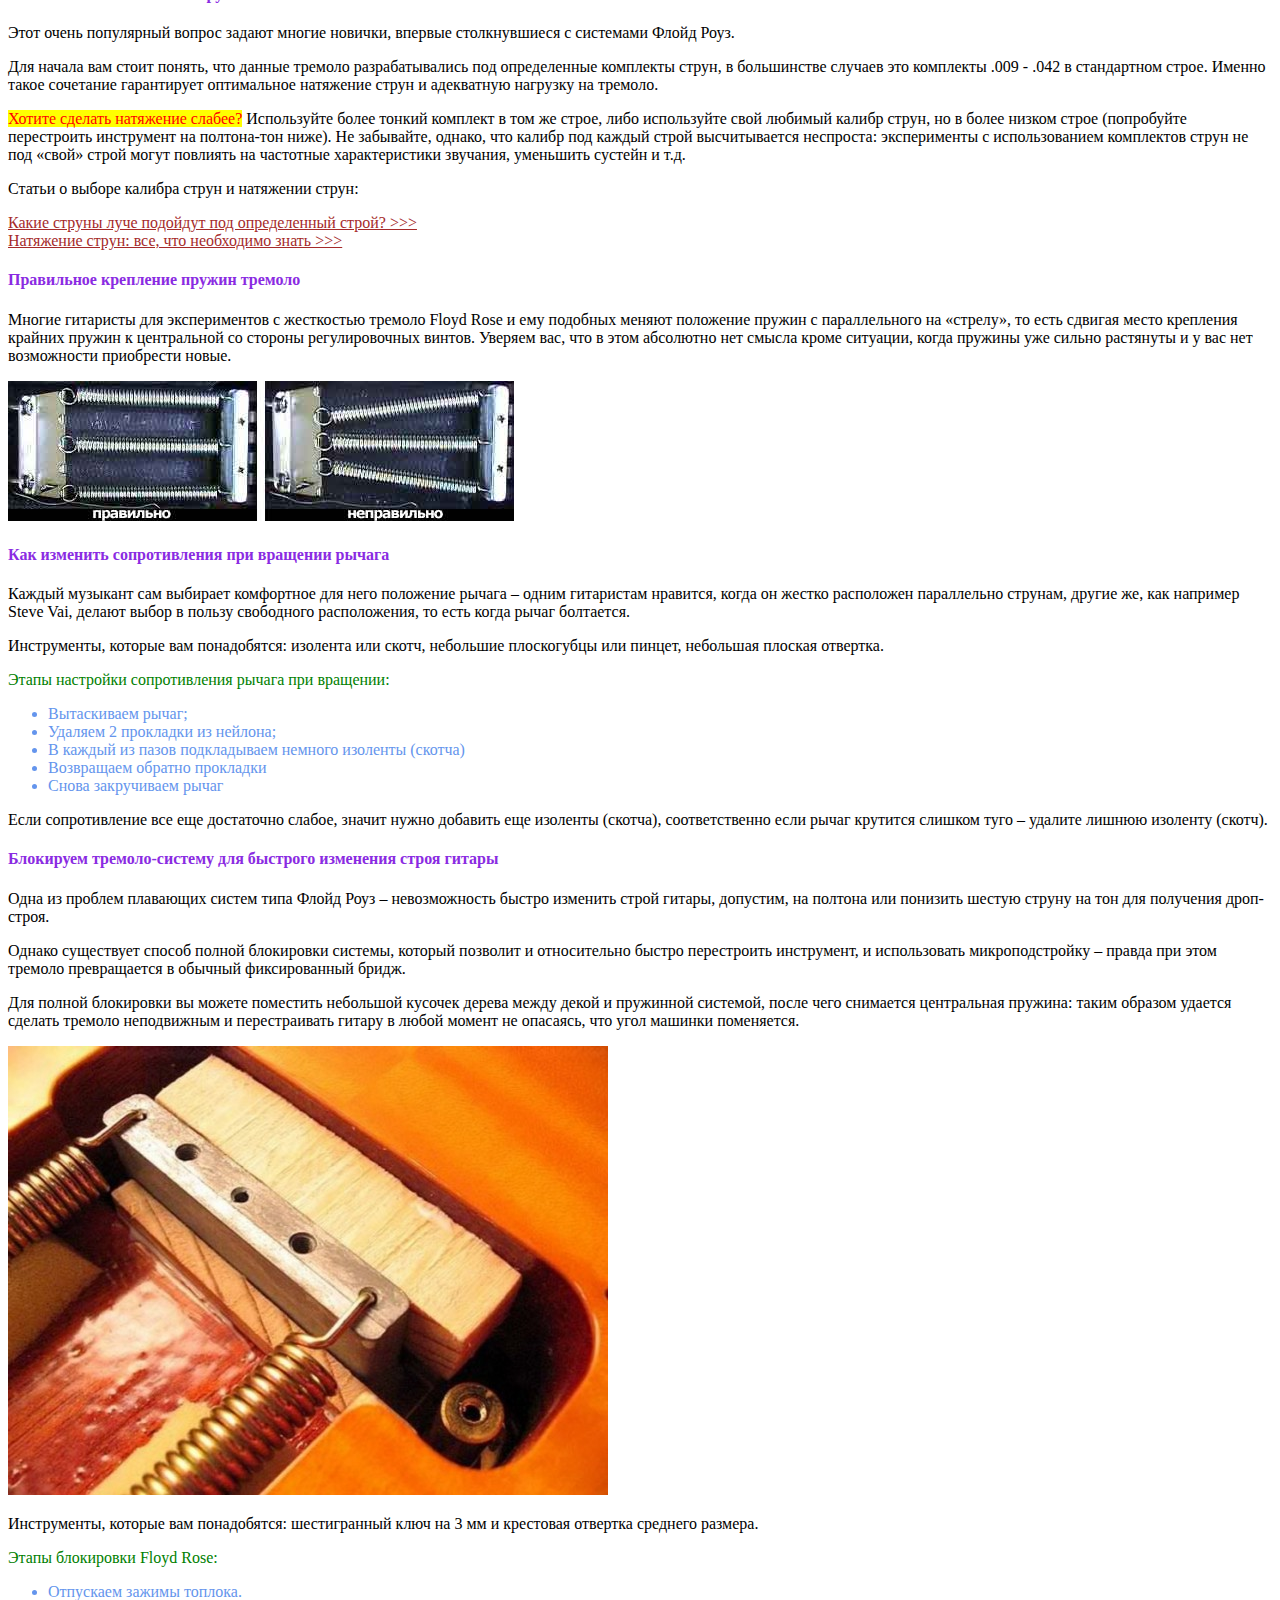
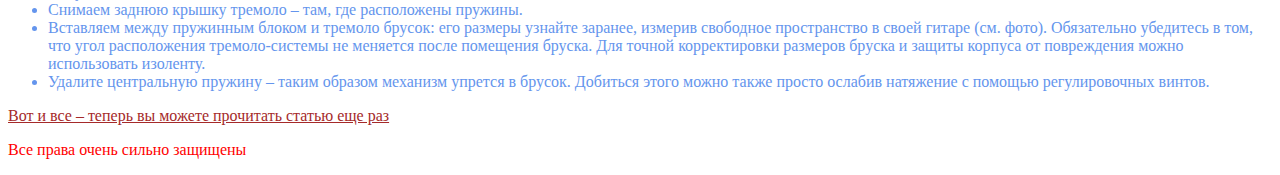
<file: lesson_3_hw/lesson_3_hw/index.html>
<!DOCTYPE html>
<html lang="ru">

<head>
	<meta charset="UTF-8">
	<meta http-equiv="X-UA-Compatible" content="IE=edge">
	<meta name="viewport" content="width=device-width, initial-scale=1.0">
	<link rel="stylesheet" href="css/style.css">
	<title>Lesson 3</title>
</head>

<body>
	<header class="header">
		<div class="header__logo">
			<img class="header__image" src="img/logo.jpg" alt="">
		</div>
		<div class="header__content">
			<p class="header__text">Очень привлекательное название</p>
		</div>
	</header>
	<main class="base">
		<h1 id="top" class="base__title">Floyd Rose: особенности и настройка легендарного тремоло</h1>
		<div class="base__content inner-content">
			<div class="inner-content__text-block">
				<div class="inner-content__block">
					<p class="inner-content__text">
						<mark>Floyd Rose</mark> – популярнейшая тремоло-система, изобретенная и
						запатентованная
						талантливым инженером
						Флойдом
						Роузом 40 лет назад. Разработка конструкции «плавающего» бриджа изменила мир рок-музыки в целом и ее
						тяжелых
						поджанров в частности. Благодаря упорству и таланту Флойда музыканты получили возможность изменять
						высоту
						звучащей ноты как в сторону повышения, так и понижения с помощью рычага, добиваться необычных вариаций
						эффекта вибрато, экспериментировать со звучанием натуральных и искусственных флажолетов. Но обо всем
						по
						порядку.
					</p>
					<img class="inner-content__image" src="img/guitar.jpg" alt="Гитара">
				</div>
				<div class="inner-content__block">
					<h2 class="inner-content__title">Конструкция тремоло-системы Floyd Rose</h2>
					<p class="inner-content__text">
						Классическая система Флойд Роуз Original включает в себя «плавающий» бридж, <span>
							который может качаться вверх и вниз</span>, а также топ-лок – верхний порожек с запирающими
						механизмами, который не даёт
						струнамдвигаться в пазах. Топ-лок снижает нагрузку на гитарные колки и позволяет удерживать натяжение
						струн там, где расположен верхний порожек. Таким образом, при качении рычагом зажатые струны всегда
						будут иметь одинаковое натяжение – так он помогает сохранить строй гитары даже при активной работе
						тремоло.
					</p>
					<img class="inner-content__image" src="img/floyd.jpg" alt="Floyd Rose">
					<p class="inner-content__text">
						Очевидно, что использовать гитарные колки для настройки гитары с зажатым топ-локом бессмысленно:
						именно по этой причине сначала гитара настраивается с незатянутыми замками на верхнем порожке, а далее
						для текущей настройки используются специальные винты микроподстройки, расположенные на бридже.
					</p>
					<p class="inner-content__text">
						Конструкция плавающего порожка позволяет с помощью рычага ослаблять либо усиливать натяжение струн –
						таким образом музыкант добивается повышения или понижения звучащих нот. Именно это отличает Floyd Rose
						от классических предшественников – фиксированных бриджей. Благодаря возможности «качать» рычагом строй
						гитары музыкант может получить очень необычное звучание: глубокое вибрато, «визжащие» флажолеты,
						глубокие «нырки» отдельных нот и многое другое.
					</p>
					<p class="inner-content__text">
						Однако есть у такого удовольствия и своя цена: во-первых, это денежная стоимость Floyd Rose.
						Оригинальные тремоло стоят обычно в районе 100$, дополнительный бюджет также придется выделить на
						установку. Второй недостаток Флойда – высокие требования к точности отстройки и уходу за системой.
					</p>
					<p class="inner-content__text">
						Если вы решили купить Floyd Rose, то помните, что замена струн займет у вас намного больше времени,
						нежели в случае с фиксированным бриджем или более простыми тремоло; разрыв одной струны в 99% случае
						полностью «убьет» строй гитары»; неаккуратное перемещение гитары в пространстве или сильный нажим
						ребром правой ладони на бридж могут расстроить инструмент.
					</p>
				</div>
				<div class="inner-content__block">
					<h2 class="inner-content__title">Настройка гитары с Floyd Rose</h2>
					<p class="inner-content__text">
						Вкратце расскажем о том, каким непростым является процесс отстройки <mark>Floyd Rose Original</mark> и
						других
						«плавающих» систем на примере гитар от компании Ibanez.
					</p>
					<p class="inner-content__text"><mark>ВНИМАНИЕ!</mark> Все указанные действия требуют наличия определенных
						навыков в
						области настройки гитарной фурнитуры. При неумелом обращении с тремоло вы можете нанести системе
						определенный вред – используйте данную схему на свой страх и риск и помните, что точную и качественную
						настройку Floyd Rose всегда лучше доверить мастеру.
					</p>
					<h4 class="inner-content__title">Перечислим основные этапы настроки:</h4>
					<ol class="inner-content__navigation">
						<li class="inner-content__item">
							<a href="#main_checkpoint_one" class="inner-content__link">Часть 1: замена струн</a>
						</li>
						<li class="inner-content__item">
							<a href="#main_checkpoint_two" class="inner-content__link">Часть 2: основная настройка гитары</a>
						</li>
						<li class="inner-content__item">
							<a href="#main_checkpoint_three" class="inner-content__link">Часть 3: дополнительные настройки</a>
						</li>
					</ol>
				</div>
				<div class="inner-content__block">
					<h3 id="main_checkpoint_one" class="inner-content__title">Часть 1: замена струн</h3>
					<p class="inner-content__text">
						Заменить струны на инструменте с «машинкой» в целом не очень сложно, но стоит запастись определенным
						количеством терпения. Не забывайте о главном принципе тремоло-систем – настраивая одну струну, вы
						влияете на натяжение других.
					</p>
					<p class="inner-content__text">
						Для начала подготовьте тюнер: никаких настроек на слух, по флажолету или унисону на 5/4 ладу.
						Настройку следует производить начиная с толстых струн, а менять струны – с тонких.
					</p>
					<p class="inner-content__list-name">Полезные советы:</p>
					<ul class="inner-content__list">
						<li class="inner-content__item">
							Одновременно можно менять только одну струну, начинать стоит с самой тонкой;
						</li>
						<li class="inner-content__item">
							Вокруг колка стоит делать не более 2-3 аккуратных и плотных витков.
						</li>
					</ul>
					<p class="inner-content__list-name">Начинаем замену струн:</p>
					<ul class="inner-content__list">
						<li class="inner-content__item">
							Ослабьте зажимы топлока так, чтобы струны могли свободно двигаться в пазах;
						</li>
						<li class="inner-content__item">
							Снимите старую первую струну и замените ее на новую, натяните до необходимой ноты, после чего
							сделайте пару бендов, слегка нажмите на неё за верхним порожком и возле бриджа – это поможет ей
							сразу же растянуться. Еще раз настройте струну до нужной ноты. Повторяйте процедуру, пока не
							поймете, что струна уже не так сильно растягивается и окончательно настройте ее на необходимую
							ноту.
						</li>
						<li class="inner-content__item inner-content__item_string-important">
							Снимите вторую струну и замените ее на новую. Повторите процедуру настройки, описанную в п. 2. Не
							приступайте в 3-й струне, пока не убедитесь в точности настройки первых двух.
						</li>
						<li class="inner-content__item">
							Замените третью струну и повторите процедуру из п. 2. Поднастройте все три новых струны – из-за
							особенностей системы Floyd Rose при замене одной из них расстраиваются все остальные.
						</li>
						<li class="inner-content__item">
							Переставьте 4-6 струны, не забывая каждый раз поднастраивать гитару. Из-за толщины и натяжения
							сложнее всего это будет сделать после установки шестой струны.
						</li>
					</ul>
					<p class="inner-content__list-name">Рекомендации:</p>
					<ul class="inner-content__list">
						<li class="inner-content__item">
							Описанный процесс может показаться утомительным, однако он позволит сэкономить время и силы в
							дальнейшем – ваша гитара будет медленнее расстраиваться в будущем;
						</li>
						<li class="inner-content__item">
							Не рекомендуется сразу же фиксировать струны в топлоке – новый комплект струн должен «привыкнуть» к
							натяжению. Опытные музыканты советуют как минимум пару дней подержать струны отпущенными, после
							чего провести финальную настройку и зафиксировать зажимы в верхнем порожке. При этом пару дней,
							пока струны привыкают к натяжению и проходят через естественное растяжение, рекомендуется играть на
							инструменте почаще.
						</li>
					</ul>
					<p class="inner-content__text">
						Наконец, немного о том, как подстраивать гитару с Floyd Rose, на которой установлены новые, уже
						растянувшиеся струны. В данном случае идем от толстых струн к тонким: сначала ослабляем зажимы в
						топлоке, после чего настраиваем шестую струну. Беремся за пятую, после чего проверяем шестую.
						Переходим к четвертой, настраиваем ее, потом проверяем пятую и шестую струны – и так далее, то есть
						настраиваем каждую струну, проверяя уже настроенные.
					</p>
					<p class="inner-content__text">
						В самом конце процедуры зажимаем топлоки и наслаждаемся игрой на настроенном комплекте струн!
					</p>
				</div>
				<div class="inner-content__block">
					<h3 id="main_checkpoint_two" class="inner-content__title">Часть 2: основная настройка гитары</h3>
					<ol class="inner-content__navigation">
						<li class="inner-content__item">
							<a href="#inner_checkpoint_one" class="inner-content__link">Этап №1 – настройка угла тремоло</a>
						</li>
						<li class="inner-content__item">
							<a href="#inner_checkpoint_two" class="inner-content__link">Этап №2 – настройка высоты тремоло</a>
						</li>
						<li class="inner-content__item">
							<a href="#inner_checkpoint_three" class="inner-content__link">Этап №3 – настройка прогиба грифа</a>
						</li>
						<li class="inner-content__item">
							<a href="#inner_checkpoint_four" class="inner-content__link">Этап №4 – настройка высоты на 0
								ладу</a>
						</li>
						<li class="inner-content__item">
							<a href="#inner_checkpoint_five" class="inner-content__link">Этап №5 – настройка высоты
								датчиков</a>
						</li>
						<li class="inner-content__item">
							<a href="#inner_checkpoint_six" class="inner-content__link">Этап №6 – настройка мензуры</a>
						</li>
					</ol>
					<div class="inner-content__navigation-block">
						<h4 id="inner_checkpoint_one" class="inner-content__title">Этап №1 – настройка угла тремоло</h4>
						<p class="inner-content__text">
							Очевидно, что жесткость Флойд Роуза зависит от угла его расположения:
							оптимальным расположением считается такое, при котором тремоло-система располагается параллельно
							деке
							с небольшим наклоном вперед. Подобная позиция увеличивает глубину качения рычага вниз, значительно
							снижая вероятность порвать струны.
						</p>
						<p class="inner-content__text">
							Регулируется угол машинки с помощью специальных пружин.
						</p>
						<p class="inner-content__text">
							Ниже на фото и иллюстрациях показаны корректные углы расположения наиболее распространенных
							вариантов
							Floyd Rose:
						</p>
						<p class="inner-content__image-name">
							Edge III/Edge/Lo Pro
						</p>
						<img class="inner-content__image" src="img/edge.jpg" alt="Tremolo edge">
						<img class="inner-content__image" src="img/edge_real.jpg" alt="Tremolo edge real">
						<p class="inner-content__image-name">
							Edge Pro I/II
						</p>
						<img class="inner-content__image" src="img/edge_pro.jpg" alt="Tremolo pro">
						<img class="inner-content__image" src="img/edge_pro_real.jpg" alt="Tremolo pro real">
						<p class="inner-content__text">
							Инструменты, которые вам понадобятся: крестовая отвертка среднего (для винтов на крышке) и большого
							(для держателей пружин) размера.
						</p>
						<p class="inner-content__list-name">Этапы настройки угла тремоло:</p>
						<ul class="inner-content__list">
							<li class="inner-content__item">
								Откручиваем винты задней крышки тремоло, снимаем крышку и открываем доступ к пружинам.
							</li>
							<li class="inner-content__item">
								С помощью отвертки побольше настраиваем угол – затягиваем или ослабляем держатели пружин.
								Поворачиваем их только в одну стороны и не более чем на один полный оборот за раз. После каждого
								оборота подстраиваем гитару с соблюдением частоты ноты Ля (5 лад 1 струны в стандартном строе) в
								440 Гц. Учитывайте, что затягивание винтов уменьшает угол тремоло и «укладывает» машинку на
								корпус,
								а ослабление – увеличивает угол тремоло.
							</li>
							<li class="inner-content__item">
								После завершения настройки натяжения пружин установите обратно заднюю крышку Floyd Rose.
							</li>
						</ul>
						<p class="inner-content__text">
							Что касается конкретных числовых значений, то <span>
								Что касается конкретных числовых значений, то оптимальным зазором между машинкой и корпусом для
								Lo-Pro Edge считается около 1.25-1.5 мм
								Что касается конкретных числовых значений, то </span>.
						</p>
						<p class="inner-content__text">
							Переходите к следующему этапу только тогда, когда убедитесь, что угол Флойда настроен правильно и
							соответствует схемам и фотографиям выше. Не забывайте, что изменение натяжения пружин повлияет и на
							настройку мензуру и на высоту звучания струн.
						</p>
					</div>
					<div class="inner-content__navigation-block">
						<h4 id="inner_checkpoint_two" class="inner-content__title">Этап №2 – настройка высоты тремоло</h4>
						<p class="inner-content__text">
							Следующий шаг – корректируем высоту расположения струн над ладами с помощью настройки высоты
							расположения тремоло-системы. В данном случае рекомендованных цифр нету – вам придется
							ориентировать
							на собственные ощущения и учитывать прогиб грифа. Мы лишь приведем оптимальные значения расстояния
							между струной и ладовыми пластинами. Технология тут достаточно проста при условии наличия
							правильного
							прогиба грифа: опускайте струны до тех пор, пока не услышите звон на высоких ладах, после чего
							просто
							немного поднимите тремоло.
						</p>
						<p class="inner-content__text">
							Инструменты, которые вам понадобятся: шестигранный ключ 1.5 мм и 4 мм.
						</p>
						<p class="inner-content__list-name">Этапы настройки высоты тремоло:</p>
						<ul class="inner-content__list inner-content__list_tremolo">
							<li class="inner-content__item">
								Ослабляем 2 контрвинта на несколько оборотов – используем шестигранный ключ 1.5 мм.
							</li>
							<li class="inner-content__item">
								Поднимаем или опускаем держатели тремоло с помощью второго шестигранного ключа, делайте не более
								1
								полного оборота во избежание перекоса машинки.
							</li>
						</ul>
						<img class="inner-content__image" src="img/floyd_height.jpg" alt="Настройка высоты бриджа">
						<p class="inner-content__text">
							Оптимальной высотой считается минимальная, при которой отсутствует звон на 12-24 ладах. И не
							забывайте, что на гитарах с Floyd Rose высота струн относительно грифа обычно выше, чем у гитар с
							фиксированных бриджем.
						</p>
					</div>
					<div class="inner-content__navigation-block">
						<h4 id="inner_checkpoint_three" class="inner-content__title">Этап №3 – настройка прогиба грифа
						</h4>
						<p class="inner-content__text">
							Если вы слышите звон на высоких ладах, значит скорее всего стоит отрегулировать высоту тремоло. Но
							если звон присутствует при игре на 1-8 ладах, <span>то следует настраивать именно прогиб
								грифа</span>.
						</p>
						<p class="inner-content__text">
							Прогиб грифа является плавающей величиной – он меняется и от перепадов влажности, и от изменения
							температуры. Проверяется прогиб с помощью зажатия струны на 1 и 24 ладу – в районе 7 лада вы должны
							видеть маленький просвет.
						</p>
						<p class="inner-content__text">
							Инструменты, которые вам понадобятся: ключ для регулировки анкера, маленькая крестовая отвертка для
							откручивания винтов на крышке анкера.
						</p>
						<p class="inner-content__list-name">Этапы настройки прогиба грифа:</p>
						<ul class="inner-content__list">
							<li class="inner-content__item">
								Снимаем крышку на голове грифа, которая закрывает анкер.
							</li>
							<li class="inner-content__item">
								Зажимаем 6 струну на первом и последнем ладу, измеряем просвет на седьмом – в идеальном случае
								он должен составлять 0.2-0.5 мм.
							</li>
							<li class="inner-content__item">
								Отрегулируйте анкер – <span>не более четверти-трети оборота за раз</span>. Для увеличения
								расстояния между
								струной и 7 ладом отпустите анкер, для уменьшения – затяните анкер.
							</li>
							<li class="inner-content__item">
								Настройте инструмент.
							</li>
							<li class="inner-content__item">
								Подождите 1 час и проверьте просвет еще раз.
							</li>
							<li class="inner-content__item">
								Закрутите крышку анкера обратно.
							</li>
						</ul>
						<img class="inner-content__image" src="img/anker.jpg" alt="Регулировка анкера">
						<p class="inner-content__text">
							Самый важный совет: не спешите, так как гриф приходит в устойчивое состояние не сразу.
						</p>
					</div>
					<div class="inner-content__navigation-block inner-content__navigation-block_tuning">
						<h4 id="inner_checkpoint_four" class="inner-content__title">Этап №4 – настройка высоты на 0 ладу
						</h4>
						<p class="inner-content__text">
							Если даже после корректировки высоты тремоло и работы с прогибом грифа высота струн достаточно
							велика, то следует обратить внимание на верхний порожек.
						</p>
						<p class="inner-content__text">
							Топлок должен обеспечивать такую высоту, чтобы игра на открытой струне не сопровождалась звоном, но
							при этом расстояние между струнами и ладами не должно быть большим.
						</p>
						<p class="inner-content__text">
							Суть настройки сводится к тому, чтобы добиться минимально возможной без звона высоты струны над 1
							ладом. Если вы сделаете высоту слишком малой и струны начнут цепляться за первые ладовые пластины,
							то придется использовать подкладки под зажимы. Именно поэтому мы рекомендуем доверить данную работу
							мастеру, если вы не уверены в собственных умениях.
						</p>
					</div>
					<div class="inner-content__navigation-block">
						<h4 id="inner_checkpoint_five" class="inner-content__title">Этап №5 – настройка высоты датчиков
						</h4>
						<p class="inner-content__text">
							От высоты расположения звукоснимателей зависит и комфорт игры, и динамика звучания вашего
							инструмента. Чаще всего музыканты стремятся добиться минимального, но в то же время достаточно
							расстояния, при котором звукосниматели не воздействуют на струны и не мешают игре. При слишком
							далеком расположении катушек от струн значительно ухудшаться частотные характеристики сигнала,
							снизится сустейн.
						</p>
						<p class="inner-content__text">
							Как измерить расстояние между струнами: зажмите струну на 24 ладу и сделайте достаточно сильный
							щипок струны. Если при вибрации струна не задевает звукосниматель и находится на расстоянии минимум
							1.5-2 мм, то можете пропустить этот шаг.
						</p>
						<p class="inner-content__text">
							Инструменты, которые вам понадобятся: маленькая крестовая отвертка, маленькая плоская отвертка.
						</p>
						<img class="inner-content__image" src="img/humb_height.jpg" alt="Регулировка высоты датчика">
						<p class="inner-content__text">
							Проверяйте сигнал после каждого поворота винтов звукоснимателей. Ищите оптимальное расстояние
							исходя из мощности сигнала и рекомендуемого расстояния между струной и звукоснимателем, указанного
							выше. Не забывайте, что динамика звучания каждой из струн должна быть примерно одинаковой,
							допускается немного более громкий звук на 1-3 струнах. Исходя из этого настройте отклонение
							звукоснимателя от каждой из струн.
						</p>
					</div>
					<div class="inner-content__navigation-block">
						<h4 id="inner_checkpoint_six" class="inner-content__title">Этап №6 – настройка мензуры</h4>
						<p class="inner-content__text">
							Данный этап позволить добиться точного строя гитары на протяжении всей струны. Вам потребуется
							наличие тюнера – даже не пытайтесь производить настройку мензуры на слух.
						</p>
						<p class="inner-content__list-name">Этапы настройки мензуры:</p>
						<ul class="inner-content__list">
							<li class="inner-content__item">
								Ослабьте зажимы топлока, настройте гитару.
							</li>
							<li class="inner-content__item">
								Начинаем настройку: сравниваем высоту натурального флажолета на 12 ладу и ноту на 12 ладу шестой
								струны. Если они совпадают – можете переходить к следующей струне. Если нет, то необходимо
								регулировать положение ползунка.
							</li>
							<li class="inner-content__item">
								Если прижатая на 12 ладу нота ниже, чем флажолет, то мензуру следует уменьшить, то есть
								придвинуть ползунок ближе к грифу. Если нота выше, то отодвигаем ползунок от грифа, увеличивая
								мензуру.
							</li>
						</ul>
						<p class="inner-content__text">
							После работы с 12 ладом проверьте высоту звучания на каждом ладу – особенно часто проблемы с
							интонированием могут встречаться на 15 ладу и выше. Если на 12 ладу нота и флажолет строят
							нормально, а на высоких ладах есть проблемы – следует обратиться к гитарному мастеру.
						</p>
					</div>
				</div>
				<div class="inner-content__block">
					<h3 id="main_checkpoint_three" class="inner-content__title">Часть 3: дополнительные настройки</h3>
					<p class="inner-content__text">Натяжение пружин тремоло</p>
					<p class="inner-content__text">
						Согласитесь, что с гитарами, оборудованными тремоло типа Floyd Rose и аналогичными системами, часто
						бывают следующие ситуации: вы берете в руки гитару своего друга или магазинный инструмент и сразу же
						чувствуете, как прекрасно он «лежит» в руке, как удобно на нем играть и, в частности, пользовать
						рычагом тремоло.
					</p>
					<p class="inner-content__text">
						Во многом эти ощущения, конечно же, зависят от качества настройки основных параметров гитары – о них
						мы говорили выше. Однако один из важных аспектов – регулировка натяжения пружин вашей тремоло-машины.
					</p>
					<p class="inner-content__list-name">
						Сразу же отметим, что убрав одну из пружин тремоло вы не сможете добиться более слабого натяжения
						струн и сделать их мягче. Однако вы вполне можете регулировать жесткость хода пружин и сейчас мы
						расскажем вам, как это сделать:
					</p>
					<ul class="inner-content__list">
						<li class="inner-content__item">
							Если пружины новые, то их стоит растянуть – проще всего это сделать, подложив между корпусом и
							задней частью тремоло какой-нибудь небольшой предмет. Вполне подойдет кусочек пластмассы, металла
							или деревянные брусок – единственное, что следует учитывать, что не нужно сильно прогибать тремоло.
							Хватит высоты примерно в 0.3 – 0.5 см, не забудьте обернуть подкладываемый предмет тряпочкой или
							изолентой для того, чтобы защитить корпус от трещин и царапин. Обычно для растяжения пружин хватает
							2-3 дня – после удаления предмета отрегулируйте натяжение пружин и настройте свой инструмент.
						</li>
						<li class="inner-content__item">
							Похожего результата можно добиться, увеличивая нагрузку на каждую из пружин – просто удалите на
							ночь одну из них. Спустя сутки поставьте пружину обратно (кстати, этот вариант проще, так как нет
							необходимости в настройке гитары после процедуры) и удалите уже другую пружину. Таким образом, за
							неделю каждую из них вы сможете снять по пару раз – это легче и безопаснее, чем растягивание пружин
							первым способом.
						</li>
					</ul>
					<h4 class="inner-content__title">Как ослабить натяжение струн?</h4>
					<p class="inner-content__text">
						Этот очень популярный вопрос задают многие новички, впервые столкнувшиеся с системами Флойд Роуз.
					</p>
					<p class="inner-content__text">
						Для начала вам стоит понять, что данные тремоло разрабатывались под определенные комплекты струн, в
						большинстве случаев это комплекты .009 - .042 в стандартном строе. Именно такое сочетание гарантирует
						оптимальное натяжение струн и адекватную нагрузку на тремоло.
					</p>
					<p class="inner-content__text">
						<mark>Хотите сделать натяжение слабее?</mark> Используйте более тонкий комплект в том же строе, либо
						используйте
						свой любимый калибр струн, но в более низком строе (попробуйте перестроить инструмент на полтона-тон
						ниже). Не забывайте, однако, что калибр под каждый строй высчитывается неспроста: эксперименты с
						использованием комплектов струн не под «свой» строй могут повлиять на частотные характеристики
						звучания, уменьшить сустейн и т.д.
					</p>
					<p class="inner-content__text">
						Статьи о выборе калибра струн и натяжении струн:
					</p>
					<a target="_blank" href="http://google.com" class="inner-content__link">Какие струны луче подойдут под
						определенный
						строй? >>></a><br>
					<a target="_blank" href="http://google.com" class="inner-content__link">Натяжение струн: все, что
						необходимо знать
						>>></a>
					<h4 class="inner-content__title">Правильное крепление пружин тремоло</h4>
					<p class="inner-content__text">
						Многие гитаристы для экспериментов с жесткостью тремоло Floyd Rose и ему подобных меняют положение
						пружин с параллельного на «стрелу», то есть сдвигая место крепления крайних пружин к центральной со
						стороны регулировочных винтов. Уверяем вас, что в этом абсолютно нет смысла кроме ситуации, когда
						пружины уже сильно растянуты и у вас нет возможности приобрести новые.
					</p>
					<img class="inner-content__image" src="img/additional_ok.jpg" alt="Расположение пружин">
					<h4 class="inner-content__title">Как изменить сопротивления при вращении рычага</h4>
					<p class="inner-content__text">
						Каждый музыкант сам выбирает комфортное для него положение рычага – одним гитаристам нравится, когда
						он жестко расположен параллельно струнам, другие же, как например Steve Vai, делают выбор в пользу
						свободного расположения, то есть когда рычаг болтается.
					</p>
					<p class="inner-content__text">
						Инструменты, которые вам понадобятся: изолента или скотч, небольшие плоскогубцы или пинцет, небольшая
						плоская отвертка.
					</p>
					<p class="inner-content__list-name">Этапы настройки сопротивления рычага при вращении:</p>
					<ul class="inner-content__list">
						<li class="inner-content__item">
							Вытаскиваем рычаг;
						</li>
						<li class="inner-content__item">
							Удаляем 2 прокладки из нейлона;
						</li>
						<li class="inner-content__item">
							В каждый из пазов подкладываем немного изоленты (скотча)
						</li>
						<li class="inner-content__item">
							Возвращаем обратно прокладки
						</li>
						<li class="inner-content__item">
							Снова закручиваем рычаг
						</li>
					</ul>
					<p class="inner-content__text">
						Если сопротивление все еще достаточно слабое, значит нужно добавить еще изоленты (скотча),
						соответственно если рычаг крутится слишком туго – удалите лишнюю изоленту (скотч).
					</p>
					<h4 class="inner-content__title">Блокируем тремоло-систему для быстрого изменения строя гитары</h4>
					<p class="inner-content__text">
						Одна из проблем плавающих систем типа Флойд Роуз – невозможность быстро изменить строй гитары,
						допустим, на полтона или понизить шестую струну на тон для получения дроп-строя.
					</p>
					<p class="inner-content__text">
						Однако существует способ полной блокировки системы, который позволит и относительно быстро перестроить
						инструмент, и использовать микроподстройку – правда при этом тремоло превращается в обычный
						фиксированный бридж.
					</p>
					<p class="inner-content__text">
						Для полной блокировки вы можете поместить небольшой кусочек дерева между декой и пружинной системой,
						после чего снимается центральная пружина: таким образом удается сделать тремоло неподвижным и
						перестраивать гитару в любой момент не опасаясь, что угол машинки поменяется.
					</p>
					<img class="inner-content__image" src="img/floyd_block.jpg" alt="Заблокированное тремоло">
					<p class="inner-content__text">
						Инструменты, которые вам понадобятся: шестигранный ключ на 3 мм и крестовая отвертка среднего размера.
					</p>
					<p class="inner-content__list-name">Этапы блокировки Floyd Rose:</p>
					<ul class="inner-content__list">
						<li class="inner-content__item">
							Отпускаем зажимы топлока.
						</li>
						<li class="inner-content__item">
							Снимаем заднюю крышку тремоло – там, где расположены пружины.
						</li>
						<li class="inner-content__item">
							Вставляем между пружинным блоком и тремоло брусок: его размеры узнайте заранее, измерив свободное
							пространство в своей гитаре (см. фото). Обязательно убедитесь в том, что угол расположения
							тремоло-системы не меняется после помещения бруска. Для точной корректировки размеров бруска и
							защиты корпуса от повреждения можно использовать изоленту.
						</li>
						<li class="inner-content__item">
							Удалите центральную пружину – таким образом механизм упрется в брусок. Добиться этого можно также
							просто ослабив натяжение с помощью регулировочных винтов.
						</li>
					</ul>
					<p></p>
					<a href="#top" class="inner-content__link">Вот и все – теперь вы можете прочитать статью еще раз</a>
				</div>
			</div>
		</div>
	</main>
	<footer class="footer">
		<div class="footer__text">
			<p class="footer__intellect">
				Все права очень сильно защищены
			</p>
		</div>
	</footer>
</body>

</html>
</file>
<file: lesson_3_hw/lesson_3_hw/css/style.css>
.base__title {
	color: black
}
h4.inner-content__title {
	color: blueviolet;
}
h3.inner-content__title {
	color: blue;
}
.inner-content__title {
	color: rgb(50, 0, 50);
}
.inner-content__navigation-block_tuning{
	color: tomato;
}
.inner-content__list .inner-content__item {
	color: cornflowerblue;
}
.inner-content__link {
	color: brown;
}
.inner-content__list-name {
	color: green;
}
.inner-content__list .inner-content__item_string-important{
	color: red;
}
.inner-content__list_tremolo .inner-content__item{
	color: #fa18fa;
}
.inner-content__item{
	color: brown;
}
.inner-content__image-name {
	color: darkblue;
}
span{
	color: red;
}
mark{
	color: red
}
.inner-content__text>span{
	color: rgb(248, 84, 215);
}
.footer__text>p{
	color: red;
}
</file>
